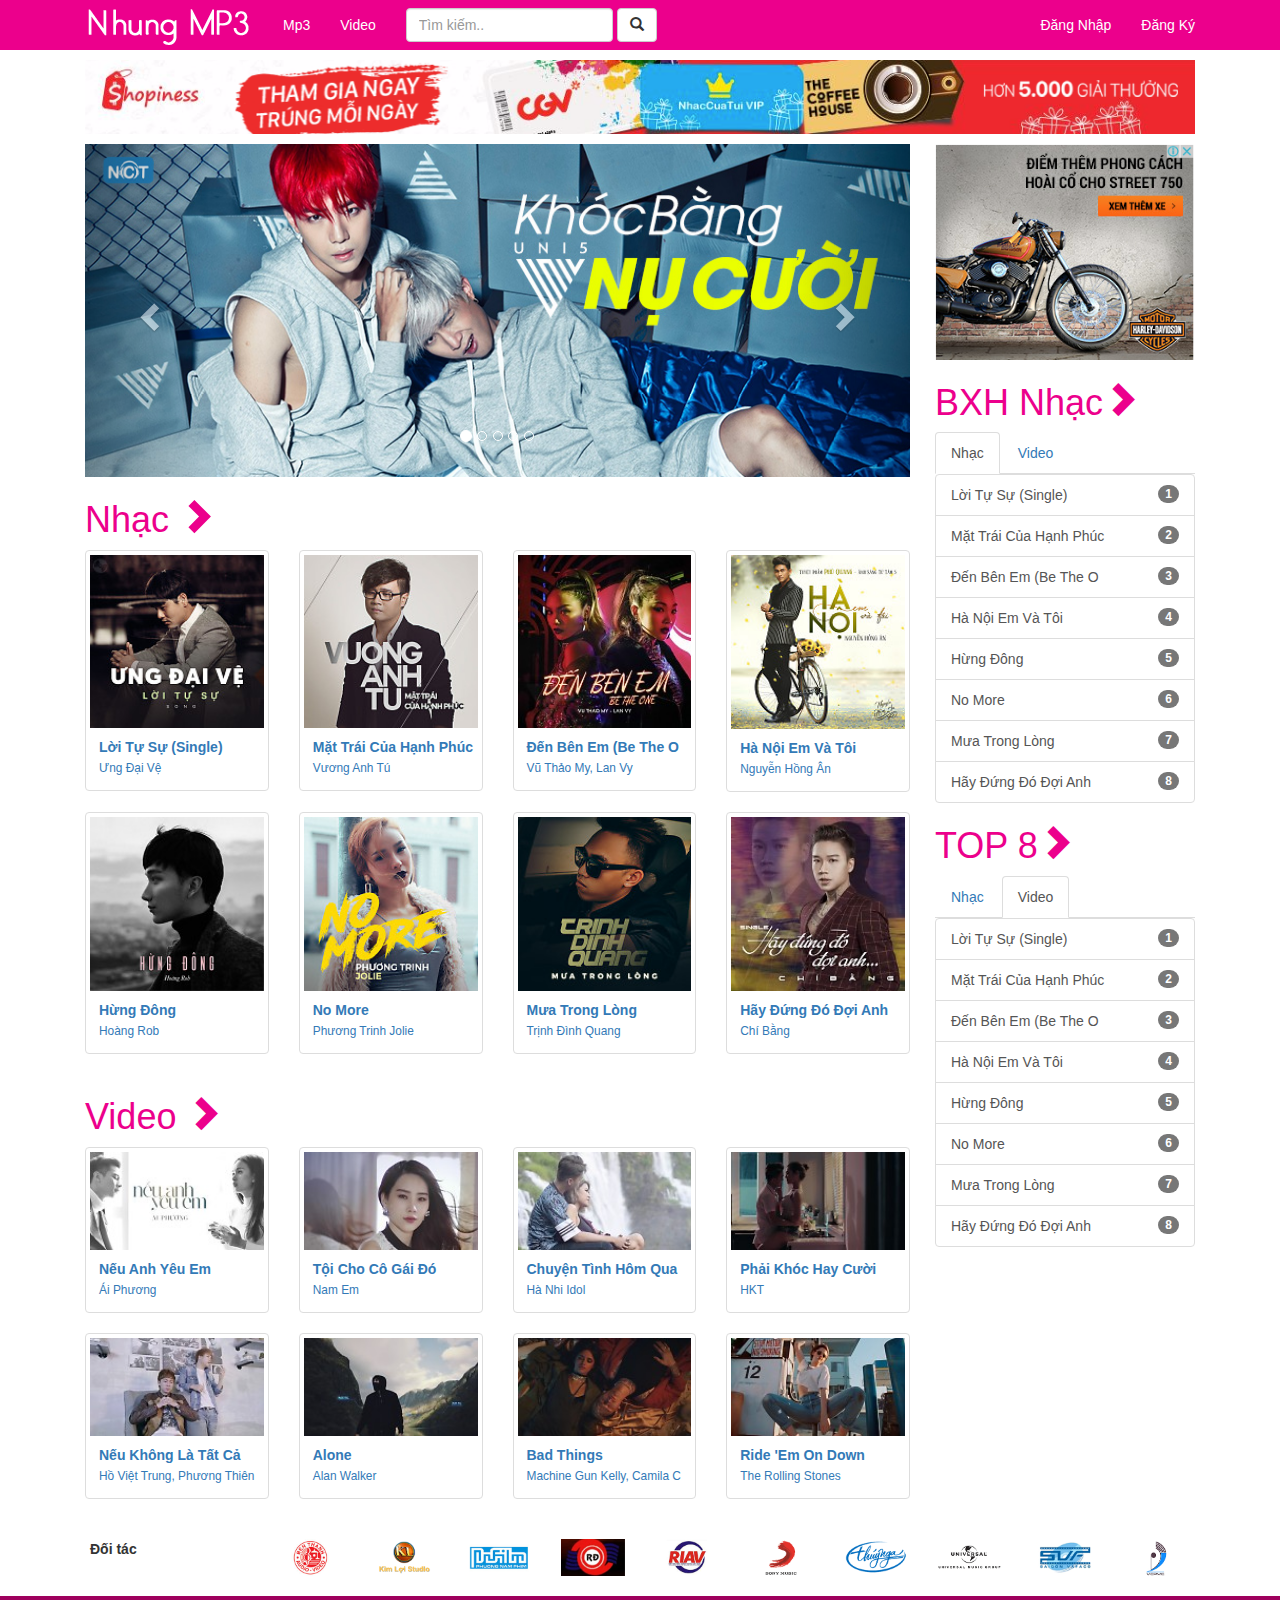
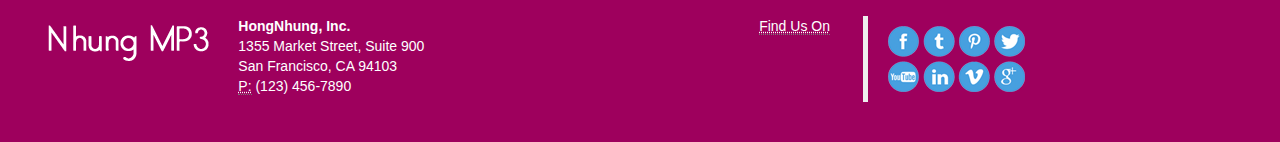
<file: index.html>
<!DOCTYPE HTML>
<html lang="vi">
<head>

<meta charset="utf8"/>

<link rel="stylesheet" type="text/css" href="css/bootstrap.css"/>
<link rel="stylesheet" type="text/css" href="css/style.css"/>
<link rel="icon" href="favicon.ico"/>

<script src="js/jquery-3.1.1.min.js"></script>
<script src="js/bootstrap.min.js"></script>

<title>Nhung mp3</title>

</head>

<body>

	
	<header>
  	<div class="container">
    <!-- Brand and toggle get grouped for better mobile display -->
    <div class="navbar-header">
      <button type="button" class="navbar-toggle collapsed" data-toggle="collapse" data-target="#bs-example-navbar-collapse-1" aria-expanded="false">
        <span class="sr-only">Toggle navigation</span>
        <span class="icon-bar"></span>
        <span class="icon-bar"></span>
        <span class="icon-bar"></span>
      </button>
      <a class="" href="index.html"><img src="img/logo.png" alt="nhung"/></a>
    </div>

    <!-- Collect the nav links, forms, and other content for toggling -->
    <div class="collapse navbar-collapse" id="bs-example-navbar-collapse-1">
      <ul class="nav navbar-nav">
        <li class="active dropdown">
          <a href="#" class="dropdown-toggle" data-toggle="dropdown" role="button" aria-haspopup="true" aria-expanded="false">Mp3</a>
          <ul class="dropdown-menu">
            <li><a href="bxh.html?id=mp3">BXH</a></li>
            <li role="separator" class="divider"></li>
            <li><a href="top.html?id=mp3">Top 10</a></li>
          </ul>
        </li>
        <li class="active dropdown">
          <a href="#" class="dropdown-toggle" data-toggle="dropdown" role="button" aria-haspopup="true" aria-expanded="false">Video</a>
          <ul class="dropdown-menu">
            <li><a href="bxh.html?id=video">BXH</a></li>
            <li role="separator" class="divider"></li>
            <li><a href="top.html?id=video">Top 10</a></li>
          </ul>
        </li>
      </ul>
      
      <form class="navbar-form navbar-left" method="POST">
        <div class="form-group">
        <input type="text" class="form-control" placeholder="Tìm kiếm..">
        <button type="submit" class="btn btn-default"><i class="glyphicon glyphicon-search"></i></button>
    	</div>
    </form>
      
      
      <ul class="nav navbar-nav navbar-right">
        <li class="dropdown">
          <a href="#" class="dropdown-toggle" data-toggle="dropdown" role="button" aria-haspopup="true" aria-expanded="false">Đăng Nhập</a>
          
          <form class="dropdown-menu">
  			<div class="form-group">
    			<div class="col-sm-12">
      				<input type="email" class="form-control" id="inputEmail3" placeholder="Email">
    			</div>
    		</div>
  			<div class="form-group">
   				<div class="col-sm-12">
      				<input type="password" class="form-control" id="inputPassword3" placeholder="Mật khẩu">
    			</div>
			</div>
  			<div class="form-group">
    			<div class="col-sm-12">
      			<div class="checkbox">
      				<label>
          			<input type="checkbox"> Ghi nhớ </label>
   				</div>
    			</div>
  			</div>
  			<div class="form-group">
    			<div class="col-sm-12">
      				<button type="submit" class="btn btn-default">Đăng nhập</button>
    			</div>
  			</div>
		  </form>


        </li>
        <li>
        <a href="reg.html">Đăng Ký</a>
        </li>
      </ul>
    </div><!-- /.navbar-collapse -->
  </div><!-- /.container-fluid -->
</header>


<div class="container">
<div class="col-xs-12 banner-top padding-top-10"><a href="#"><img src="img/banner.png"/></a></div>
<div class="col-xs-9 padding-top-10">

<div id="carousel-example-generic" class="carousel slide" data-ride="carousel">
  <!-- Indicators -->
  <ol class="carousel-indicators">
    <li data-target="#carousel-example-generic" data-slide-to="0" class="active"></li>
    <li data-target="#carousel-example-generic" data-slide-to="1"></li>
    <li data-target="#carousel-example-generic" data-slide-to="2"></li>
    <li data-target="#carousel-example-generic" data-slide-to="3"></li>
    <li data-target="#carousel-example-generic" data-slide-to="4"></li>
  </ol>

  <!-- Wrapper for slides -->
  <div class="carousel-inner" role="listbox">
    <div class="item active">
      <img src="img/slide/1479729789994_org.jpg" alt="">
    </div>
    <div class="item">
      <img src="img/slide/1479744049375_org.jpg" alt="">
    </div>
    <div class="item">
      <img src="img/slide/1479952605404_org.jpg" alt="">
    </div>
    <div class="item">
      <img src="img/slide/1479983461795_org.jpg" alt="">
    </div>
    <div class="item">
      <img src="img/slide/1480906955858_org.jpg" alt="">
    </div>
  </div>

  <!-- Controls -->
  <a class="left carousel-control" href="#carousel-example-generic" role="button" data-slide="prev">
    <span class="glyphicon glyphicon-chevron-left" aria-hidden="true"></span>
    <span class="sr-only">Previous</span>
  </a>
  <a class="right carousel-control" href="#carousel-example-generic" role="button" data-slide="next">
    <span class="glyphicon glyphicon-chevron-right" aria-hidden="true"></span>
    <span class="sr-only">Next</span>
  </a>
</div>


<h1>Nhạc <i class="glyphicon glyphicon-chevron-right"></i></h1>
<div class="row">


	<div class="col-xs-3">
		<div class="thumbnail">
		<span class="icon-play"></span>
			<a href="play.html?bh=Loi Tu Su&casi=Ung Dai Ve&type=mp3"><img src="img/thumb/cc7ed4169790aa2c71d7c194cb0ee12f_1480599063.jpg" alt=""/></a>
		
			<div class="caption">
			<b><a href="play.html?bh=Loi Tu Su&casi=Ung Dai Ve&type=mp3">Lời Tự Sự (Single)</a></b><br/>
			<small><a href="casi.html?id=1">Ưng Đại Vệ</a></small>
			</div>
		</div>
	</div>
	<div class="col-xs-3">
		<div class="thumbnail">
		<span class="icon-play">
		</span>
			<a href="play.html?bh=Mat Trai Cua Hanh Phuc&casi=Vuong Anh Tu&type=mp3"><img src="img/thumb/9f75a334117dd8cf2a263ce063150eca_1480671794.jpg" alt=""/></a>
			<div class="caption">
			<b><a href="play.html?bh=Mat Trai Cua Hanh Phuc&casi=Vuong Anh Tu&type=mp3">Mặt Trái Của Hạnh Phúc</a></b><br/>
			<small><a href="casi.html?id=1">Vương Anh Tú</a></small>
			</div>
		</div>
	</div>
	<div class="col-xs-3">
		<div class="thumbnail">
		<span class="icon-play">
		</span>
			<a href="play.html?bh=Den Ben Em Be The One&casi=Vu Thao My Lan Vy&type=mp3"><img src="img/thumb/4c3bdefc0e66730a6a5ac0b024a4a68e_1480572888.jpg" alt=""/></a>
			<div class="caption">
			<b><a href="play.html?bh=Den Ben Em Be The One&casi=Vu Thao My Lan Vy&type=mp3">Đến Bên Em (Be The O</a></b><br/>
			<small><a href="casi.html?id=1">Vũ Thảo My, Lan Vy</a></small>
			</div>
		</div>
	</div>
	<div class="col-xs-3">
		<div class="thumbnail">
		<span class="icon-play">
		</span>
			<a href="play.html?bh=Ha Noi Ngay Tro Ve&casi=Nguyen Hong An&type=mp3"><img src="img/thumb/fb6ca2c71f8e6c4fb5a0ecce5e52a248_1480644756.jpg" alt=""/></a>
			<div class="caption">
			<b><a href="play.html?bh=Ha Noi Ngay Tro Ve&casi=Nguyen Hong An&type=mp3">Hà Nội Em Và Tôi</a></b><br/>
			<small><a href="casi.html?id=1">Nguyễn Hồng Ân</a></small>
			</div>
		</div>
	</div>
	<div class="col-xs-3">
		<div class="thumbnail">
		<span class="icon-play">
		</span>
			<a href="play.html?bh=Hung Dong&casi=Hoang Rob&type=mp3"><img src="img/thumb/41db2b3fe7eeef38a53c1f8c3acc8f05_1480385503.jpg" alt=""/></a>
			<div class="caption">
			<b><a href="play.html?bh=Hung Dong&casi=Hoang Rob&type=mp3">Hừng Đông</a></b><br/>
			<small><a href="casi.html?id=1">Hoàng Rob</a></small>
			</div>
		</div>
	</div>
	<div class="col-xs-3">
		<div class="thumbnail">
		<span class="icon-play">
		</span>
			<a href="play.html?bh=No More&casi=Phuong Trinh Jolie Daniel Mastro&type=mp3"><img src="img/thumb/d62f4a280822fc3c00b573c19b90a010_1480308055.jpg" alt=""/></a>
			<div class="caption">
			<b><a href="play.html?bh=No More&casi=Phuong Trinh Jolie Daniel Mastro&type=mp3">No More</a></b><br/>
			<small><a href="casi.html?id=1">Phương Trinh Jolie</a></small>
			</div>
		</div>
	</div>
	<div class="col-xs-3">
		<div class="thumbnail">
		<span class="icon-play">
		</span>
			<a href="play.html?bh=Mua Trong Long&casi=Trinh Dinh Quang&type=mp3"><img src="img/thumb/9f75a334117dd8cf2a263ce063150eca_1480564019.jpg" alt=""/></a>
			<div class="caption">
			<b><a href="play.html?bh=Mua Trong Long&casi=Trinh Dinh Quang&type=mp3">Mưa Trong Lòng</a></b><br/>
			<small><a href="casi.html?id=1">Trịnh Đình Quang</a></small>
			</div>
		</div>
	</div>
	<div class="col-xs-3">
		<div class="thumbnail">
		<span class="icon-play">
		</span>
			<a href="play.html?bh=Hay Dung Do Doi Anh&casi=Chi Bang&type=mp3"><img src="img/thumb/307ae0928b0a7705987dc8a5b6a6ac47_1478529553.jpg" alt=""/></a>
			<div class="caption">
			<b><a href="play.html?bh=Hay Dung Do Doi Anh&casi=Chi Bang&type=mp3">Hãy Đứng Đó Đợi Anh</a></b><br/>
			<small><a href="casi.html?id=1">Chí Bằng</a></small>
			</div>
		</div>
	</div>
</div>
<h1>Video <i class="glyphicon glyphicon-chevron-right"></i></h1>
<div class="row">
	<div class="col-xs-3">
		<div class="thumbnail">
		<span class="icon-play">
		</span>
			<a href="play.html?bh=Neu Anh Yeu Em&casi=Ai Phuong&type=mp4"><img src="img/thumb/video/242b228d19587bc881784b97f935e741_1480672809.jpg" alt=""/></a>
			<div class="caption">
			<b><a href="play.html?bh=Neu Anh Yeu Em&casi=Ai Phuong&type=mp4">Nếu Anh Yêu Em</a></b><br/>
			<small><a href="casi.html?id=1">Ái Phương</a></small>
			</div>
		</div>
	</div>
	<div class="col-xs-3">
		<div class="thumbnail">
		<span class="icon-play">
		</span>
			<a href="play.html?bh=Toi Cho Co Gai Do&casi=Nam Em&type=mp4"><img src="img/thumb/video/4732e64bf77c3155cb6cec910986556e_1480645248.jpg" alt=""/></a>
			<div class="caption">
			<b><a href="play.html?bh=Toi Cho Co Gai Do&casi=Nam Em&type=mp4">Tội Cho Cô Gái Đó</a></b><br/>
			<small><a href="casi.html?id=1">Nam Em</a></small>
			</div>
		</div>
	</div>
	<div class="col-xs-3">
		<div class="thumbnail">
		<span class="icon-play">
		</span>
			<a href="play.html?bh=Chuyen Tinh Hom Qua&casi=Ha Nhi Idol&type=mp4"><img src="img/thumb/video/e2c34dbca13c4a827b80bc40386d0159_1480490187.jpg" alt=""/></a>
			<div class="caption">
			<b><a href="play.html?bh=Chuyen Tinh Hom Qua&casi=Ha Nhi Idol&type=mp4">Chuyện Tình Hôm Qua</a></b><br/>
			<small><a href="casi.html?id=1">Hà Nhi Idol</a></small>
			</div>
		</div>
	</div>
	<div class="col-xs-3">
		<div class="thumbnail">
		<span class="icon-play">
		</span>
			<a href="play.html?bh=Phai Khoc Hay Cuoi&casi=HKT&type=mp4"><img src="img/thumb/video/b74e511185121821aece6c721ecaa0ad_1480503018.jpg" alt=""/></a>
			<div class="caption">
			<b><a href="play.html?bh=Phai Khoc Hay Cuoi&casi=HKT&type=mp4">Phải Khóc Hay Cười</a></b><br/>
			<small><a href="casi.html?id=1">HKT</a></small>
			</div>
		</div>
	</div>
	<div class="col-xs-3">
		<div class="thumbnail">
		<span class="icon-play">
		</span>
			<a href="play.html?bh=Neu Khong La Tat Ca&casi=Ho Viet Trung Phuong Thien Hoang&type=mp4"><img src="img/thumb/video/0a44e466e187aa3b7f0f8285ef485b5e_1480929838.jpg" alt=""/></a>
			<div class="caption">
			<b><a href="play.html?bh=Neu Khong La Tat Ca&casi=Ho Viet Trung Phuong Thien Hoang&type=mp4">Nếu Không Là Tất Cả</a></b><br/>
			<small><a href="casi.html?id=1">Hồ Việt Trung, Phương Thiên</a></small>
			</div>
		</div>
	</div>
	<div class="col-xs-3">
		<div class="thumbnail">
		<span class="icon-play">
		</span>
			<a href="play.html?bh=Alone&casi=Alan Walker&type=mp4"><img src="img/thumb/video/e5594bbf9530488c0ae2e2eb7a599bc6_1480666762.jpg" alt=""/></a>
			<div class="caption">
			<b><a href="play.html?bh=Alone&casi=Alan Walker&type=mp4">Alone</a></b><br/>
			<small><a href="casi.html?id=1">Alan Walker</a></small>
			</div>
		</div>
	</div>
	<div class="col-xs-3">
		<div class="thumbnail">
		<span class="icon-play">
		</span>
			<a href="play.html?bh=Bad Things&casi=Machine Gun Kelly Camila Cabello&type=mp4"><img src="img/thumb/video/5a1fb21eb82f7ea1f8db8063deb7fb5d_1480907681.jpg" alt=""/></a>
			<div class="caption">
			<b><a href="play.html?bh=Bad Things&casi=Machine Gun Kelly Camila Cabello&type=mp4">Bad Things</a></b><br/>
			<small><a href="casi.html?id=1">Machine Gun Kelly, Camila C</a></small>
			</div>
		</div>
	</div>
	<div class="col-xs-3">
		<div class="thumbnail">
		<span class="icon-play">
		</span>
			<a href="play.html?bh=Ride Em On Down&casi=The Rolling Stones&type=mp4"><img src="img/thumb/video/95e1863046ecfd8dc823599072d14440_1480844968.jpg" alt=""/></a>
			<div class="caption">
			<b><a href="play.html?bh=Ride Em On Down&casi=The Rolling Stones&type=mp4">Ride 'Em On Down</a></b><br/>
			<small><a href="casi.html?id=1">The Rolling Stones</a></small>
			</div>
		</div>
	</div>
</div>




</div>

<div class="col-xs-3 banner-square padding-top-10 padding-left-10">
<img src="img/banner-square.png"/>
<h1>BXH Nhạc<i class="glyphicon glyphicon-chevron-right"></i></h1>

 <ul class="nav nav-tabs">
    <li class="active"><a data-toggle="tab" href="#nhac">Nhạc</a></li>
    <li><a data-toggle="tab" href="#video">Video</a></li>
  </ul>

  <div class="tab-content">
<div id="nhac" class="tab-pane fade in active">
<div class="list-group">
  <a href="play.html?bh=Loi Tu Su&casi=Ung Dai Ve&type=mp3" class="list-group-item"><span class="badge">1</span>Lời Tự Sự (Single)</a>
  <a href="play.html?bh=Mat Trai Cua Hanh Phuc&casi=Vuong Anh Tu&type=mp3" class="list-group-item"><span class="badge">2</span>Mặt Trái Của Hạnh Phúc</a>
  <a href="play.html?bh=Den Ben Em Be The One&casi=Vu Thao My Lan Vy&type=mp3" class="list-group-item"><span class="badge">3</span>Đến Bên Em (Be The O</a>
  <a href="play.html?bh=Ha Noi Ngay Tro Ve&casi=Nguyen Hong An&type=mp3" class="list-group-item"><span class="badge">4</span>Hà Nội Em Và Tôi</a>
  <a href="play.html?bh=Hung Dong&casi=Hoang Rob&type=mp3" class="list-group-item"><span class="badge">5</span>Hừng Đông</a>
  <a href="play.html?bh=No More&casi=Phuong Trinh Jolie Daniel Mastro&type=mp3" class="list-group-item"><span class="badge">6</span>No More</a>
  <a href="play.html?bh=Mua Trong Long&casi=Trinh Dinh Quang&type=mp3" class="list-group-item"><span class="badge">7</span>Mưa Trong Lòng</a>
  <a href="play.html?bh=Hay Dung Do Doi Anh&casi=Chi Bang&type=mp3" class="list-group-item"><span class="badge">8</span>Hãy Đứng Đó Đợi Anh</a>
</div>
</div>
<div id="video" class="tab-pane fade">
<div class="list-group">
  <a href="play.html?bh=Neu Anh Yeu Em&casi=Ai Phuong&type=mp4" class="list-group-item"><span class="badge">1</span>Nếu Anh Yêu Em</a>
  <a href="play.html?bh=Toi Cho Co Gai Do&casi=Nam Em&type=mp4" class="list-group-item"><span class="badge">2</span>Tội Cho Cô Gái Đó</a>
  <a href="play.html?bh=Chuyen Tinh Hom Qua&casi=Ha Nhi Idol&type=mp4" class="list-group-item"><span class="badge">3</span>Chuyện Tình Hôm Qua</a>
  <a href="play.html?bh=Phai Khoc Hay Cuoi&casi=HKT&type=mp4" class="list-group-item"><span class="badge">4</span>Phải Khóc Hay Cười</a>
  <a href="play.html?bh=Neu Khong La Tat Ca&casi=Ho Viet Trung Phuong Thien Hoang&type=mp4" class="list-group-item"><span class="badge">5</span>Nếu Không Là Tất Cả</a>
  <a href="play.html?bh=Alone&casi=Alan Walker&type=mp4" class="list-group-item"><span class="badge">6</span>Alone</a>
  <a href="play.html?bh=Bad Things&casi=Machine Gun Kelly Camila Cabello&type=mp4" class="list-group-item"><span class="badge">7</span>Bad Things</a>
  <a href="play.html?bh=Ride Em On Down&casi=The Rolling Stones&type=mp4" class="list-group-item"><span class="badge">8</span>Ride 'Em On Down</a>
</div>
</div>
</div>
<!-- end bxh -->

<h1>TOP 8<i class="glyphicon glyphicon-chevron-right"></i></h1>

 <ul class="nav nav-tabs">
    <li><a data-toggle="tab" href="#topnhac">Nhạc</a></li>
    <li class="active"><a data-toggle="tab" href="#topvideo">Video</a></li>
  </ul>

  <div class="tab-content">
<div id="topnhac" class="tab-pane fade in active">
<div class="list-group">
  <a href="play.html?bh=Loi Tu Su&casi=Ung Dai Ve&type=mp3" class="list-group-item"><span class="badge">1</span>Lời Tự Sự (Single)</a>
  <a href="play.html?bh=Mat Trai Cua Hanh Phuc&casi=Vuong Anh Tu&type=mp3" class="list-group-item"><span class="badge">2</span>Mặt Trái Của Hạnh Phúc</a>
  <a href="play.html?bh=Den Ben Em Be The One&casi=Vu Thao My Lan Vy&type=mp3" class="list-group-item"><span class="badge">3</span>Đến Bên Em (Be The O</a>
  <a href="play.html?bh=Ha Noi Ngay Tro Ve&casi=Nguyen Hong An&type=mp3" class="list-group-item"><span class="badge">4</span>Hà Nội Em Và Tôi</a>
  <a href="play.html?bh=Hung Dong&casi=Hoang Rob&type=mp3" class="list-group-item"><span class="badge">5</span>Hừng Đông</a>
  <a href="play.html?bh=No More&casi=Phuong Trinh Jolie Daniel Mastro&type=mp3" class="list-group-item"><span class="badge">6</span>No More</a>
  <a href="play.html?bh=Mua Trong Long&casi=Trinh Dinh Quang&type=mp3" class="list-group-item"><span class="badge">7</span>Mưa Trong Lòng</a>
  <a href="play.html?bh=Hay Dung Do Doi Anh&casi=Chi Bang&type=mp3" class="list-group-item"><span class="badge">8</span>Hãy Đứng Đó Đợi Anh</a>
</div>
</div>
<div id="topvideo" class="tab-pane fade">
<div class="list-group">
  <a href="play.html?bh=Neu Anh Yeu Em&casi=Ai Phuong&type=mp4" class="list-group-item"><span class="badge">1</span>Nếu Anh Yêu Em</a>
  <a href="play.html?bh=Toi Cho Co Gai Do&casi=Nam Em&type=mp4" class="list-group-item"><span class="badge">2</span>Tội Cho Cô Gái Đó</a>
  <a href="play.html?bh=Chuyen Tinh Hom Qua&casi=Ha Nhi Idol&type=mp4" class="list-group-item"><span class="badge">3</span>Chuyện Tình Hôm Qua</a>
  <a href="play.html?bh=Phai Khoc Hay Cuoi&casi=HKT&type=mp4" class="list-group-item"><span class="badge">4</span>Phải Khóc Hay Cười</a>
  <a href="play.html?bh=Neu Khong La Tat Ca&casi=Ho Viet Trung Phuong Thien Hoang&type=mp4" class="list-group-item"><span class="badge">5</span>Nếu Không Là Tất Cả</a>
  <a href="play.html?bh=Alone&casi=Alan Walker&type=mp4" class="list-group-item"><span class="badge">6</span>Alone</a>
  <a href="play.html?bh=Bad Things&casi=Machine Gun Kelly Camila Cabello&type=mp4" class="list-group-item"><span class="badge">7</span>Bad Things</a>
  <a href="play.html?bh=Ride Em On Down&casi=The Rolling Stones&type=mp4" class="list-group-item"><span class="badge">8</span>Ride 'Em On Down</a>
</div>
</div>
</div>
<!-- end top 8 -->

</div>
</div>	

<div class="container doitac">
<div class="col-xs-2"><B>Đối tác</B></div>
<div class="col-xs-1"><img src="img/doitac/ben-thanh.jpg"/></div>
<div class="col-xs-1"><img src="img/doitac/kim-loi.png"/></div>
<div class="col-xs-1"><img src="img/doitac/phuong-nam.jpg"/></div>
<div class="col-xs-1"><img src="img/doitac/rang-dong.jpg"/></div>
<div class="col-xs-1"><img src="img/doitac/riav.jpg"/></div>
<div class="col-xs-1"><img src="img/doitac/sony.png"/></div>
<div class="col-xs-1"><img src="img/doitac/thuy-nga.png"/></div>
<div class="col-xs-1"><img src="img/doitac/universal.jpeg"/></div>
<div class="col-xs-1"><img src="img/doitac/vafaco.jpg"/></div>
<div class="col-xs-1"><img src="img/doitac/vcpmc.jpg"/></div>
</div>

	<footer class="container-fluid">
	<div class="col-xs-2 navbar-logo"><a href="index.html"><img src="img/logo.png"/></a></div>
	<div class="col-xs-5">
	<address>
  <strong>HongNhung, Inc.</strong><br>
  1355 Market Street, Suite 900<br>
  San Francisco, CA 94103<br>
  <abbr title="Phone">P:</abbr> (123) 456-7890
</address>
	</div>
	<div class="col-xs-1"><abbr title="Find">Find Us On</abbr></div>
	<div class="col-xs-3"><blockquote><img src="img/social.png"/></blockquote></div>
	</footer>
</body>
</html>
</file>
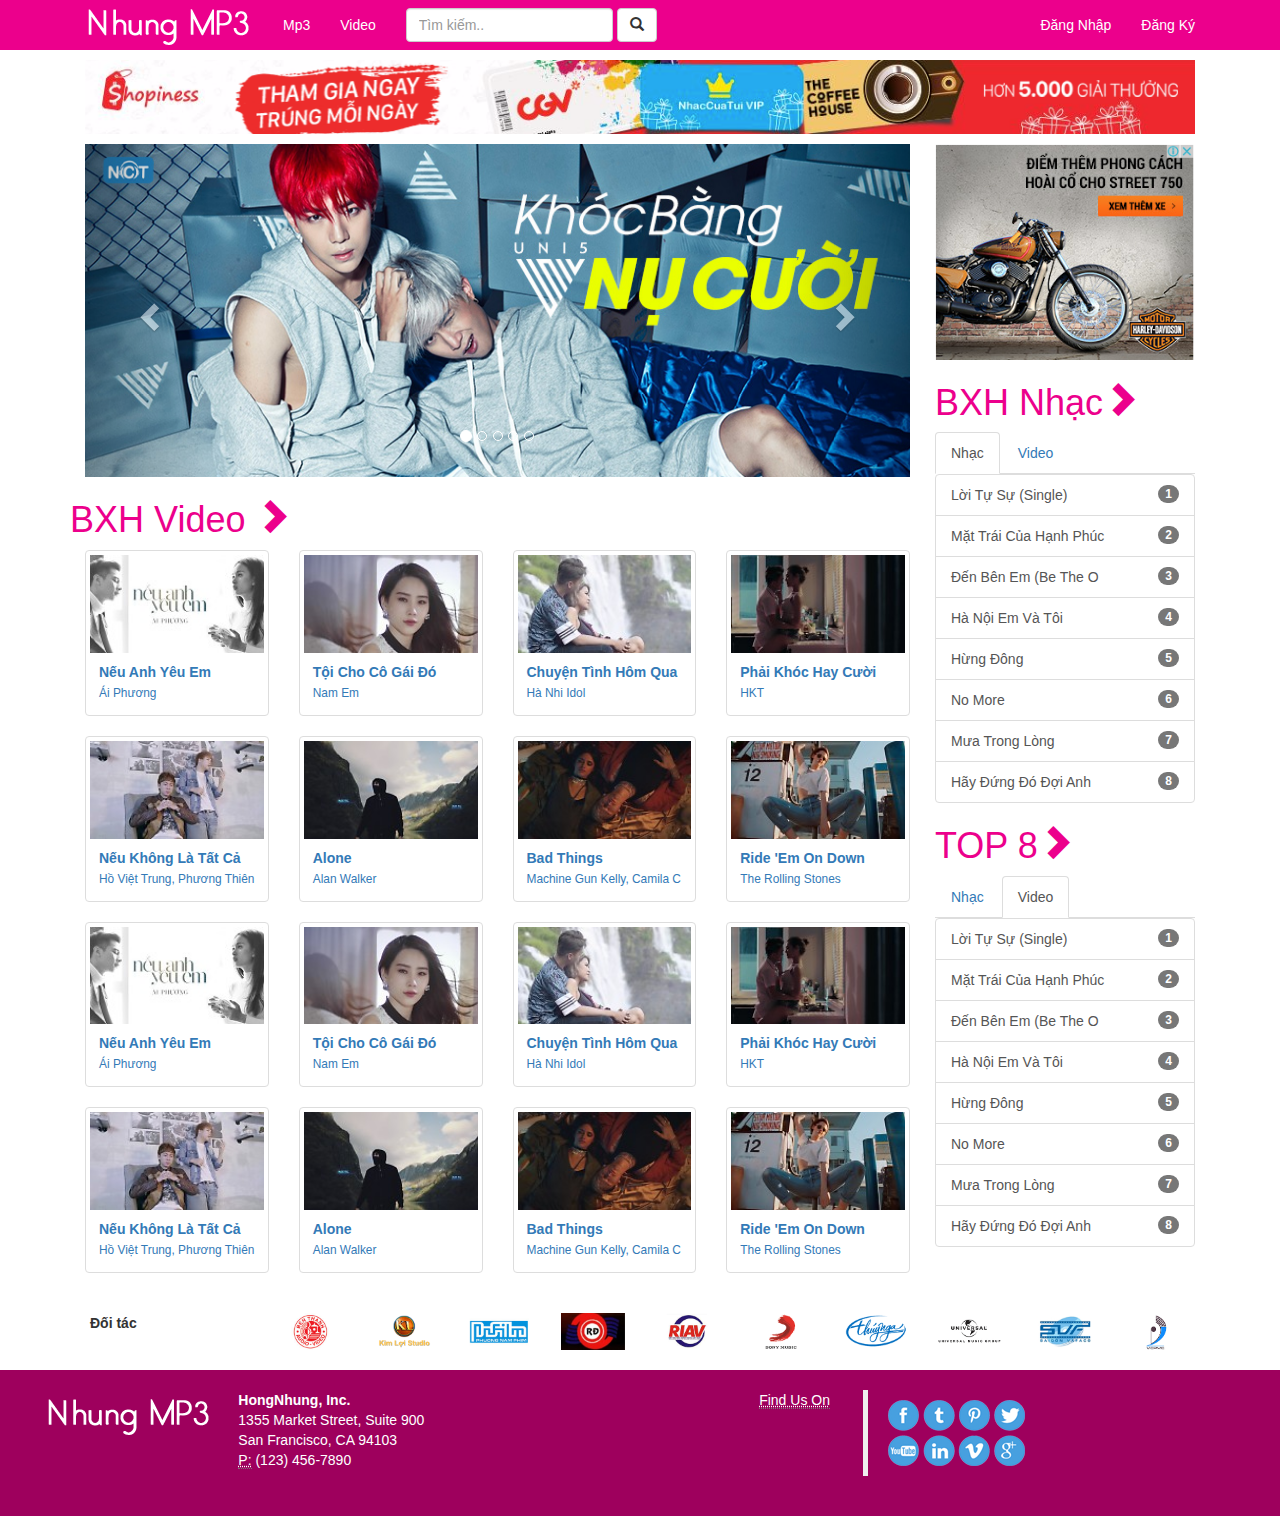
<file: bxh.html>
<!DOCTYPE HTML>
<html lang="vi">
<head>

<meta charset="utf8"/>

<link rel="stylesheet" type="text/css" href="css/bootstrap.css"/>
<link rel="stylesheet" type="text/css" href="css/style.css"/>
<link rel="icon" href="favicon.ico"/>

<script src="js/jquery-3.1.1.min.js"></script>
<script src="js/bootstrap.min.js"></script>
<script>
	$.urlParam = function(name){
    var results = new RegExp('[\?&]' + name + '=([^&#]*)').exec(window.location.href);
    if (results==null){
       return null;
    }
    else{
       return results[1] || 0;
    }
}

var getid = $.urlParam('id');

</script>

<title>Nhung mp3 - BXH</title>

</head>

<body>

	
	<header>
  	<div class="container">
    <!-- Brand and toggle get grouped for better mobile display -->
    <div class="navbar-header">
      <button type="button" class="navbar-toggle collapsed" data-toggle="collapse" data-target="#bs-example-navbar-collapse-1" aria-expanded="false">
        <span class="sr-only">Toggle navigation</span>
        <span class="icon-bar"></span>
        <span class="icon-bar"></span>
        <span class="icon-bar"></span>
      </button>
      <a class="" href="index.html"><img src="img/logo.png" alt="nhung"/></a>
    </div>

    <!-- Collect the nav links, forms, and other content for toggling -->
    <div class="collapse navbar-collapse" id="bs-example-navbar-collapse-1">
      <ul class="nav navbar-nav">
        <li class="active dropdown">
          <a href="#" class="dropdown-toggle" data-toggle="dropdown" role="button" aria-haspopup="true" aria-expanded="false">Mp3</a>
          <ul class="dropdown-menu">
            <li><a href="bxh.html?id=mp3">BXH</a></li>
            <li role="separator" class="divider"></li>
            <li><a href="top.html?id=mp3">Top 10</a></li>
          </ul>
        </li>
        <li class="active dropdown">
          <a href="#" class="dropdown-toggle" data-toggle="dropdown" role="button" aria-haspopup="true" aria-expanded="false">Video</a>
          <ul class="dropdown-menu">
            <li><a href="bxh.html?id=video">BXH</a></li>
            <li role="separator" class="divider"></li>
            <li><a href="top.html?id=video">Top 10</a></li>
          </ul>
        </li>
      </ul>
      
      <form class="navbar-form navbar-left" method="POST">
        <div class="form-group">
        <input type="text" class="form-control" placeholder="Tìm kiếm..">
        <button type="submit" class="btn btn-default"><i class="glyphicon glyphicon-search"></i></button>
    	</div>
    </form>
      
      
      <ul class="nav navbar-nav navbar-right">
        <li class="dropdown">
          <a href="#" class="dropdown-toggle" data-toggle="dropdown" role="button" aria-haspopup="true" aria-expanded="false">Đăng Nhập</a>
          
          <form class="dropdown-menu">
  			<div class="form-group">
    			<div class="col-sm-12">
      				<input type="email" class="form-control" id="inputEmail3" placeholder="Email">
    			</div>
    		</div>
  			<div class="form-group">
   				<div class="col-sm-12">
      				<input type="password" class="form-control" id="inputPassword3" placeholder="Mật khẩu">
    			</div>
			</div>
  			<div class="form-group">
    			<div class="col-sm-12">
      			<div class="checkbox">
      				<label>
          			<input type="checkbox"> Ghi nhớ </label>
   				</div>
    			</div>
  			</div>
  			<div class="form-group">
    			<div class="col-sm-12">
      				<button type="submit" class="btn btn-default">Đăng nhập</button>
    			</div>
  			</div>
		  </form>


        </li>
        <li>
        <a href="reg.html">Đăng Ký</a>
        </li>
      </ul>
    </div><!-- /.navbar-collapse -->
  </div><!-- /.container-fluid -->
</header>


<div class="container">
<div class="col-xs-12 banner-top padding-top-10"><a href="#"><img src="img/banner.png"/></a></div>
<div class="col-xs-9 padding-top-10">

<div id="carousel-example-generic" class="carousel slide" data-ride="carousel">
  <!-- Indicators -->
  <ol class="carousel-indicators">
    <li data-target="#carousel-example-generic" data-slide-to="0" class="active"></li>
    <li data-target="#carousel-example-generic" data-slide-to="1"></li>
    <li data-target="#carousel-example-generic" data-slide-to="2"></li>
    <li data-target="#carousel-example-generic" data-slide-to="3"></li>
    <li data-target="#carousel-example-generic" data-slide-to="4"></li>
  </ol>

  <!-- Wrapper for slides -->
  <div class="carousel-inner" role="listbox">
    <div class="item active">
      <img src="img/slide/1479729789994_org.jpg" alt="">
    </div>
    <div class="item">
      <img src="img/slide/1479744049375_org.jpg" alt="">
    </div>
    <div class="item">
      <img src="img/slide/1479952605404_org.jpg" alt="">
    </div>
    <div class="item">
      <img src="img/slide/1479983461795_org.jpg" alt="">
    </div>
    <div class="item">
      <img src="img/slide/1480906955858_org.jpg" alt="">
    </div>
  </div>

  <!-- Controls -->
  <a class="left carousel-control" href="#carousel-example-generic" role="button" data-slide="prev">
    <span class="glyphicon glyphicon-chevron-left" aria-hidden="true"></span>
    <span class="sr-only">Previous</span>
  </a>
  <a class="right carousel-control" href="#carousel-example-generic" role="button" data-slide="next">
    <span class="glyphicon glyphicon-chevron-right" aria-hidden="true"></span>
    <span class="sr-only">Next</span>
  </a>
</div>


<div class="nhac row">
<h1>BXH Âm Nhạc <i class="glyphicon glyphicon-chevron-right"></i></h1>


	<div class="col-xs-3">
		<div class="thumbnail">
		<span class="icon-play"></span>
			<a href="play.html?bh=Loi Tu Su&casi=Ung Dai Ve&type=mp3"><img src="img/thumb/cc7ed4169790aa2c71d7c194cb0ee12f_1480599063.jpg" alt=""/></a>
		
			<div class="caption">
			<b><a href="play.html?bh=Loi Tu Su&casi=Ung Dai Ve&type=mp3">Lời Tự Sự (Single)</a></b><br/>
			<small><a href="casi.html?id=1">Ưng Đại Vệ</a></small>
			</div>
		</div>
	</div>
	<div class="col-xs-3">
		<div class="thumbnail">
		<span class="icon-play">
		</span>
			<a href="play.html?bh=Mat Trai Cua Hanh Phuc&casi=Vuong Anh Tu&type=mp3"><img src="img/thumb/9f75a334117dd8cf2a263ce063150eca_1480671794.jpg" alt=""/></a>
			<div class="caption">
			<b><a href="play.html?bh=Mat Trai Cua Hanh Phuc&casi=Vuong Anh Tu&type=mp3">Mặt Trái Của Hạnh Phúc</a></b><br/>
			<small><a href="casi.html?id=1">Vương Anh Tú</a></small>
			</div>
		</div>
	</div>
	<div class="col-xs-3">
		<div class="thumbnail">
		<span class="icon-play">
		</span>
			<a href="play.html?bh=Den Ben Em Be The One&casi=Vu Thao My Lan Vy&type=mp3"><img src="img/thumb/4c3bdefc0e66730a6a5ac0b024a4a68e_1480572888.jpg" alt=""/></a>
			<div class="caption">
			<b><a href="play.html?bh=Den Ben Em Be The One&casi=Vu Thao My Lan Vy&type=mp3">Đến Bên Em (Be The O</a></b><br/>
			<small><a href="casi.html?id=1">Vũ Thảo My, Lan Vy</a></small>
			</div>
		</div>
	</div>
	<div class="col-xs-3">
		<div class="thumbnail">
		<span class="icon-play">
		</span>
			<a href="play.html?bh=Ha Noi Ngay Tro Ve&casi=Nguyen Hong An&type=mp3"><img src="img/thumb/fb6ca2c71f8e6c4fb5a0ecce5e52a248_1480644756.jpg" alt=""/></a>
			<div class="caption">
			<b><a href="play.html?bh=Ha Noi Ngay Tro Ve&casi=Nguyen Hong An&type=mp3">Hà Nội Em Và Tôi</a></b><br/>
			<small><a href="casi.html?id=1">Nguyễn Hồng Ân</a></small>
			</div>
		</div>
	</div>
	<div class="col-xs-3">
		<div class="thumbnail">
		<span class="icon-play">
		</span>
			<a href="play.html?bh=Hung Dong&casi=Hoang Rob&type=mp3"><img src="img/thumb/41db2b3fe7eeef38a53c1f8c3acc8f05_1480385503.jpg" alt=""/></a>
			<div class="caption">
			<b><a href="play.html?bh=Hung Dong&casi=Hoang Rob&type=mp3">Hừng Đông</a></b><br/>
			<small><a href="casi.html?id=1">Hoàng Rob</a></small>
			</div>
		</div>
	</div>
	<div class="col-xs-3">
		<div class="thumbnail">
		<span class="icon-play">
		</span>
			<a href="play.html?bh=No More&casi=Phuong Trinh Jolie Daniel Mastro&type=mp3"><img src="img/thumb/d62f4a280822fc3c00b573c19b90a010_1480308055.jpg" alt=""/></a>
			<div class="caption">
			<b><a href="play.html?bh=No More&casi=Phuong Trinh Jolie Daniel Mastro&type=mp3">No More</a></b><br/>
			<small><a href="casi.html?id=1">Phương Trinh Jolie</a></small>
			</div>
		</div>
	</div>
	<div class="col-xs-3">
		<div class="thumbnail">
		<span class="icon-play">
		</span>
			<a href="play.html?bh=Mua Trong Long&casi=Trinh Dinh Quang&type=mp3"><img src="img/thumb/9f75a334117dd8cf2a263ce063150eca_1480564019.jpg" alt=""/></a>
			<div class="caption">
			<b><a href="play.html?bh=Mua Trong Long&casi=Trinh Dinh Quang&type=mp3">Mưa Trong Lòng</a></b><br/>
			<small><a href="casi.html?id=1">Trịnh Đình Quang</a></small>
			</div>
		</div>
	</div>
	<div class="col-xs-3">
		<div class="thumbnail">
		<span class="icon-play">
		</span>
			<a href="play.html?bh=Hay Dung Do Doi Anh&casi=Chi Bang&type=mp3"><img src="img/thumb/307ae0928b0a7705987dc8a5b6a6ac47_1478529553.jpg" alt=""/></a>
			<div class="caption">
			<b><a href="play.html?bh=Hay Dung Do Doi Anh&casi=Chi Bang&type=mp3">Hãy Đứng Đó Đợi Anh</a></b><br/>
			<small><a href="casi.html?id=1">Chí Bằng</a></small>
			</div>
		</div>
	</div>
</div>
<div class="nhac row">


	<div class="col-xs-3">
		<div class="thumbnail">
		<span class="icon-play"></span>
			<a href="play.html?bh=Loi Tu Su&casi=Ung Dai Ve&type=mp3"><img src="img/thumb/cc7ed4169790aa2c71d7c194cb0ee12f_1480599063.jpg" alt=""/></a>
		
			<div class="caption">
			<b><a href="play.html?bh=Loi Tu Su&casi=Ung Dai Ve&type=mp3">Lời Tự Sự (Single)</a></b><br/>
			<small><a href="casi.html?id=1">Ưng Đại Vệ</a></small>
			</div>
		</div>
	</div>
	<div class="col-xs-3">
		<div class="thumbnail">
		<span class="icon-play">
		</span>
			<a href="play.html?bh=Mat Trai Cua Hanh Phuc&casi=Vuong Anh Tu&type=mp3"><img src="img/thumb/9f75a334117dd8cf2a263ce063150eca_1480671794.jpg" alt=""/></a>
			<div class="caption">
			<b><a href="play.html?bh=Mat Trai Cua Hanh Phuc&casi=Vuong Anh Tu&type=mp3">Mặt Trái Của Hạnh Phúc</a></b><br/>
			<small><a href="casi.html?id=1">Vương Anh Tú</a></small>
			</div>
		</div>
	</div>
	<div class="col-xs-3">
		<div class="thumbnail">
		<span class="icon-play">
		</span>
			<a href="play.html?bh=Den Ben Em Be The One&casi=Vu Thao My Lan Vy&type=mp3"><img src="img/thumb/4c3bdefc0e66730a6a5ac0b024a4a68e_1480572888.jpg" alt=""/></a>
			<div class="caption">
			<b><a href="play.html?bh=Den Ben Em Be The One&casi=Vu Thao My Lan Vy&type=mp3">Đến Bên Em (Be The O</a></b><br/>
			<small><a href="casi.html?id=1">Vũ Thảo My, Lan Vy</a></small>
			</div>
		</div>
	</div>
	<div class="col-xs-3">
		<div class="thumbnail">
		<span class="icon-play">
		</span>
			<a href="play.html?bh=Ha Noi Ngay Tro Ve&casi=Nguyen Hong An&type=mp3"><img src="img/thumb/fb6ca2c71f8e6c4fb5a0ecce5e52a248_1480644756.jpg" alt=""/></a>
			<div class="caption">
			<b><a href="play.html?bh=Ha Noi Ngay Tro Ve&casi=Nguyen Hong An&type=mp3">Hà Nội Em Và Tôi</a></b><br/>
			<small><a href="casi.html?id=1">Nguyễn Hồng Ân</a></small>
			</div>
		</div>
	</div>
	<div class="col-xs-3">
		<div class="thumbnail">
		<span class="icon-play">
		</span>
			<a href="play.html?bh=Hung Dong&casi=Hoang Rob&type=mp3"><img src="img/thumb/41db2b3fe7eeef38a53c1f8c3acc8f05_1480385503.jpg" alt=""/></a>
			<div class="caption">
			<b><a href="play.html?bh=Hung Dong&casi=Hoang Rob&type=mp3">Hừng Đông</a></b><br/>
			<small><a href="casi.html?id=1">Hoàng Rob</a></small>
			</div>
		</div>
	</div>
	<div class="col-xs-3">
		<div class="thumbnail">
		<span class="icon-play">
		</span>
			<a href="play.html?bh=No More&casi=Phuong Trinh Jolie Daniel Mastro&type=mp3"><img src="img/thumb/d62f4a280822fc3c00b573c19b90a010_1480308055.jpg" alt=""/></a>
			<div class="caption">
			<b><a href="play.html?bh=No More&casi=Phuong Trinh Jolie Daniel Mastro&type=mp3">No More</a></b><br/>
			<small><a href="casi.html?id=1">Phương Trinh Jolie</a></small>
			</div>
		</div>
	</div>
	<div class="col-xs-3">
		<div class="thumbnail">
		<span class="icon-play">
		</span>
			<a href="play.html?bh=Mua Trong Long&casi=Trinh Dinh Quang&type=mp3"><img src="img/thumb/9f75a334117dd8cf2a263ce063150eca_1480564019.jpg" alt=""/></a>
			<div class="caption">
			<b><a href="play.html?bh=Mua Trong Long&casi=Trinh Dinh Quang&type=mp3">Mưa Trong Lòng</a></b><br/>
			<small><a href="casi.html?id=1">Trịnh Đình Quang</a></small>
			</div>
		</div>
	</div>
	<div class="col-xs-3">
		<div class="thumbnail">
		<span class="icon-play">
		</span>
			<a href="play.html?bh=Hay Dung Do Doi Anh&casi=Chi Bang&type=mp3"><img src="img/thumb/307ae0928b0a7705987dc8a5b6a6ac47_1478529553.jpg" alt=""/></a>
			<div class="caption">
			<b><a href="play.html?bh=Hay Dung Do Doi Anh&casi=Chi Bang&type=mp3">Hãy Đứng Đó Đợi Anh</a></b><br/>
			<small><a href="casi.html?id=1">Chí Bằng</a></small>
			</div>
		</div>
	</div>
</div>

<div class="video row">
<h1>BXH Video <i class="glyphicon glyphicon-chevron-right"></i></h1>

	<div class="col-xs-3">
		<div class="thumbnail">
		<span class="icon-play">
		</span>
			<a href="play.html?bh=Neu Anh Yeu Em&casi=Ai Phuong&type=mp4"><img src="img/thumb/video/242b228d19587bc881784b97f935e741_1480672809.jpg" alt=""/></a>
			<div class="caption">
			<b><a href="play.html?bh=Neu Anh Yeu Em&casi=Ai Phuong&type=mp4">Nếu Anh Yêu Em</a></b><br/>
			<small><a href="casi.html?id=1">Ái Phương</a></small>
			</div>
		</div>
	</div>
	<div class="col-xs-3">
		<div class="thumbnail">
		<span class="icon-play">
		</span>
			<a href="play.html?bh=Toi Cho Co Gai Do&casi=Nam Em&type=mp4"><img src="img/thumb/video/4732e64bf77c3155cb6cec910986556e_1480645248.jpg" alt=""/></a>
			<div class="caption">
			<b><a href="play.html?bh=Toi Cho Co Gai Do&casi=Nam Em&type=mp4">Tội Cho Cô Gái Đó</a></b><br/>
			<small><a href="casi.html?id=1">Nam Em</a></small>
			</div>
		</div>
	</div>
	<div class="col-xs-3">
		<div class="thumbnail">
		<span class="icon-play">
		</span>
			<a href="play.html?bh=Chuyen Tinh Hom Qua&casi=Ha Nhi Idol&type=mp4"><img src="img/thumb/video/e2c34dbca13c4a827b80bc40386d0159_1480490187.jpg" alt=""/></a>
			<div class="caption">
			<b><a href="play.html?bh=Chuyen Tinh Hom Qua&casi=Ha Nhi Idol&type=mp4">Chuyện Tình Hôm Qua</a></b><br/>
			<small><a href="casi.html?id=1">Hà Nhi Idol</a></small>
			</div>
		</div>
	</div>
	<div class="col-xs-3">
		<div class="thumbnail">
		<span class="icon-play">
		</span>
			<a href="play.html?bh=Phai Khoc Hay Cuoi&casi=HKT&type=mp4"><img src="img/thumb/video/b74e511185121821aece6c721ecaa0ad_1480503018.jpg" alt=""/></a>
			<div class="caption">
			<b><a href="play.html?bh=Phai Khoc Hay Cuoi&casi=HKT&type=mp4">Phải Khóc Hay Cười</a></b><br/>
			<small><a href="casi.html?id=1">HKT</a></small>
			</div>
		</div>
	</div>
	<div class="col-xs-3">
		<div class="thumbnail">
		<span class="icon-play">
		</span>
			<a href="play.html?bh=Neu Khong La Tat Ca&casi=Ho Viet Trung Phuong Thien Hoang&type=mp4"><img src="img/thumb/video/0a44e466e187aa3b7f0f8285ef485b5e_1480929838.jpg" alt=""/></a>
			<div class="caption">
			<b><a href="play.html?bh=Neu Khong La Tat Ca&casi=Ho Viet Trung Phuong Thien Hoang&type=mp4">Nếu Không Là Tất Cả</a></b><br/>
			<small><a href="casi.html?id=1">Hồ Việt Trung, Phương Thiên</a></small>
			</div>
		</div>
	</div>
	<div class="col-xs-3">
		<div class="thumbnail">
		<span class="icon-play">
		</span>
			<a href="play.html?bh=Alone&casi=Alan Walker&type=mp4"><img src="img/thumb/video/e5594bbf9530488c0ae2e2eb7a599bc6_1480666762.jpg" alt=""/></a>
			<div class="caption">
			<b><a href="play.html?bh=Alone&casi=Alan Walker&type=mp4">Alone</a></b><br/>
			<small><a href="casi.html?id=1">Alan Walker</a></small>
			</div>
		</div>
	</div>
	<div class="col-xs-3">
		<div class="thumbnail">
		<span class="icon-play">
		</span>
			<a href="play.html?bh=Bad Things&casi=Machine Gun Kelly Camila Cabello&type=mp4"><img src="img/thumb/video/5a1fb21eb82f7ea1f8db8063deb7fb5d_1480907681.jpg" alt=""/></a>
			<div class="caption">
			<b><a href="play.html?bh=Bad Things&casi=Machine Gun Kelly Camila Cabello&type=mp4">Bad Things</a></b><br/>
			<small><a href="casi.html?id=1">Machine Gun Kelly, Camila C</a></small>
			</div>
		</div>
	</div>
	<div class="col-xs-3">
		<div class="thumbnail">
		<span class="icon-play">
		</span>
			<a href="play.html?bh=Ride Em On Down&casi=The Rolling Stones&type=mp4"><img src="img/thumb/video/95e1863046ecfd8dc823599072d14440_1480844968.jpg" alt=""/></a>
			<div class="caption">
			<b><a href="play.html?bh=Ride Em On Down&casi=The Rolling Stones&type=mp4">Ride 'Em On Down</a></b><br/>
			<small><a href="casi.html?id=1">The Rolling Stones</a></small>
			</div>
		</div>
	</div>
</div>
<div class="video row">

	<div class="col-xs-3">
		<div class="thumbnail">
		<span class="icon-play">
		</span>
			<a href="play.html?bh=Neu Anh Yeu Em&casi=Ai Phuong&type=mp4"><img src="img/thumb/video/242b228d19587bc881784b97f935e741_1480672809.jpg" alt=""/></a>
			<div class="caption">
			<b><a href="play.html?bh=Neu Anh Yeu Em&casi=Ai Phuong&type=mp4">Nếu Anh Yêu Em</a></b><br/>
			<small><a href="casi.html?id=1">Ái Phương</a></small>
			</div>
		</div>
	</div>
	<div class="col-xs-3">
		<div class="thumbnail">
		<span class="icon-play">
		</span>
			<a href="play.html?bh=Toi Cho Co Gai Do&casi=Nam Em&type=mp4"><img src="img/thumb/video/4732e64bf77c3155cb6cec910986556e_1480645248.jpg" alt=""/></a>
			<div class="caption">
			<b><a href="play.html?bh=Toi Cho Co Gai Do&casi=Nam Em&type=mp4">Tội Cho Cô Gái Đó</a></b><br/>
			<small><a href="casi.html?id=1">Nam Em</a></small>
			</div>
		</div>
	</div>
	<div class="col-xs-3">
		<div class="thumbnail">
		<span class="icon-play">
		</span>
			<a href="play.html?bh=Chuyen Tinh Hom Qua&casi=Ha Nhi Idol&type=mp4"><img src="img/thumb/video/e2c34dbca13c4a827b80bc40386d0159_1480490187.jpg" alt=""/></a>
			<div class="caption">
			<b><a href="play.html?bh=Chuyen Tinh Hom Qua&casi=Ha Nhi Idol&type=mp4">Chuyện Tình Hôm Qua</a></b><br/>
			<small><a href="casi.html?id=1">Hà Nhi Idol</a></small>
			</div>
		</div>
	</div>
	<div class="col-xs-3">
		<div class="thumbnail">
		<span class="icon-play">
		</span>
			<a href="play.html?bh=Phai Khoc Hay Cuoi&casi=HKT&type=mp4"><img src="img/thumb/video/b74e511185121821aece6c721ecaa0ad_1480503018.jpg" alt=""/></a>
			<div class="caption">
			<b><a href="play.html?bh=Phai Khoc Hay Cuoi&casi=HKT&type=mp4">Phải Khóc Hay Cười</a></b><br/>
			<small><a href="casi.html?id=1">HKT</a></small>
			</div>
		</div>
	</div>
	<div class="col-xs-3">
		<div class="thumbnail">
		<span class="icon-play">
		</span>
			<a href="play.html?bh=Neu Khong La Tat Ca&casi=Ho Viet Trung Phuong Thien Hoang&type=mp4"><img src="img/thumb/video/0a44e466e187aa3b7f0f8285ef485b5e_1480929838.jpg" alt=""/></a>
			<div class="caption">
			<b><a href="play.html?bh=Neu Khong La Tat Ca&casi=Ho Viet Trung Phuong Thien Hoang&type=mp4">Nếu Không Là Tất Cả</a></b><br/>
			<small><a href="casi.html?id=1">Hồ Việt Trung, Phương Thiên</a></small>
			</div>
		</div>
	</div>
	<div class="col-xs-3">
		<div class="thumbnail">
		<span class="icon-play">
		</span>
			<a href="play.html?bh=Alone&casi=Alan Walker&type=mp4"><img src="img/thumb/video/e5594bbf9530488c0ae2e2eb7a599bc6_1480666762.jpg" alt=""/></a>
			<div class="caption">
			<b><a href="play.html?bh=Alone&casi=Alan Walker&type=mp4">Alone</a></b><br/>
			<small><a href="casi.html?id=1">Alan Walker</a></small>
			</div>
		</div>
	</div>
	<div class="col-xs-3">
		<div class="thumbnail">
		<span class="icon-play">
		</span>
			<a href="play.html?bh=Bad Things&casi=Machine Gun Kelly Camila Cabello&type=mp4"><img src="img/thumb/video/5a1fb21eb82f7ea1f8db8063deb7fb5d_1480907681.jpg" alt=""/></a>
			<div class="caption">
			<b><a href="play.html?bh=Bad Things&casi=Machine Gun Kelly Camila Cabello&type=mp4">Bad Things</a></b><br/>
			<small><a href="casi.html?id=1">Machine Gun Kelly, Camila C</a></small>
			</div>
		</div>
	</div>
	<div class="col-xs-3">
		<div class="thumbnail">
		<span class="icon-play">
		</span>
			<a href="play.html?bh=Ride Em On Down&casi=The Rolling Stones&type=mp4"><img src="img/thumb/video/95e1863046ecfd8dc823599072d14440_1480844968.jpg" alt=""/></a>
			<div class="caption">
			<b><a href="play.html?bh=Ride Em On Down&casi=The Rolling Stones&type=mp4">Ride 'Em On Down</a></b><br/>
			<small><a href="casi.html?id=1">The Rolling Stones</a></small>
			</div>
		</div>
	</div>
</div>


<script>
if(getid=='mp3')
	$('.video').hide();
	else
	$('.nhac').hide();
</script>



</div>

<div class="col-xs-3 banner-square padding-top-10 padding-left-10">
<img src="img/banner-square.png"/>
<h1>BXH Nhạc<i class="glyphicon glyphicon-chevron-right"></i></h1>

 <ul class="nav nav-tabs">
    <li class="active"><a data-toggle="tab" href="#nhac">Nhạc</a></li>
    <li><a data-toggle="tab" href="#video">Video</a></li>
  </ul>

  <div class="tab-content">
<div id="nhac" class="tab-pane fade in active">
<div class="list-group">
  <a href="play.html?bh=Loi Tu Su&casi=Ung Dai Ve&type=mp3" class="list-group-item"><span class="badge">1</span>Lời Tự Sự (Single)</a>
  <a href="play.html?bh=Mat Trai Cua Hanh Phuc&casi=Vuong Anh Tu&type=mp3" class="list-group-item"><span class="badge">2</span>Mặt Trái Của Hạnh Phúc</a>
  <a href="play.html?bh=Den Ben Em Be The One&casi=Vu Thao My Lan Vy&type=mp3" class="list-group-item"><span class="badge">3</span>Đến Bên Em (Be The O</a>
  <a href="play.html?bh=Ha Noi Ngay Tro Ve&casi=Nguyen Hong An&type=mp3" class="list-group-item"><span class="badge">4</span>Hà Nội Em Và Tôi</a>
  <a href="play.html?bh=Hung Dong&casi=Hoang Rob&type=mp3" class="list-group-item"><span class="badge">5</span>Hừng Đông</a>
  <a href="play.html?bh=No More&casi=Phuong Trinh Jolie Daniel Mastro&type=mp3" class="list-group-item"><span class="badge">6</span>No More</a>
  <a href="play.html?bh=Mua Trong Long&casi=Trinh Dinh Quang&type=mp3" class="list-group-item"><span class="badge">7</span>Mưa Trong Lòng</a>
  <a href="play.html?bh=Hay Dung Do Doi Anh&casi=Chi Bang&type=mp3" class="list-group-item"><span class="badge">8</span>Hãy Đứng Đó Đợi Anh</a>
</div>
</div>
<div id="video" class="tab-pane fade">
<div class="list-group">
  <a href="play.html?bh=Neu Anh Yeu Em&casi=Ai Phuong&type=mp4" class="list-group-item"><span class="badge">1</span>Nếu Anh Yêu Em</a>
  <a href="play.html?bh=Toi Cho Co Gai Do&casi=Nam Em&type=mp4" class="list-group-item"><span class="badge">2</span>Tội Cho Cô Gái Đó</a>
  <a href="play.html?bh=Chuyen Tinh Hom Qua&casi=Ha Nhi Idol&type=mp4" class="list-group-item"><span class="badge">3</span>Chuyện Tình Hôm Qua</a>
  <a href="play.html?bh=Phai Khoc Hay Cuoi&casi=HKT&type=mp4" class="list-group-item"><span class="badge">4</span>Phải Khóc Hay Cười</a>
  <a href="play.html?bh=Neu Khong La Tat Ca&casi=Ho Viet Trung Phuong Thien Hoang&type=mp4" class="list-group-item"><span class="badge">5</span>Nếu Không Là Tất Cả</a>
  <a href="play.html?bh=Alone&casi=Alan Walker&type=mp4" class="list-group-item"><span class="badge">6</span>Alone</a>
  <a href="play.html?bh=Bad Things&casi=Machine Gun Kelly Camila Cabello&type=mp4" class="list-group-item"><span class="badge">7</span>Bad Things</a>
  <a href="play.html?bh=Ride Em On Down&casi=The Rolling Stones&type=mp4" class="list-group-item"><span class="badge">8</span>Ride 'Em On Down</a>
</div>
</div>
</div>
<!-- end bxh -->

<h1>TOP 8<i class="glyphicon glyphicon-chevron-right"></i></h1>

 <ul class="nav nav-tabs">
    <li><a data-toggle="tab" href="#topnhac">Nhạc</a></li>
    <li class="active"><a data-toggle="tab" href="#topvideo">Video</a></li>
  </ul>

  <div class="tab-content">
<div id="topnhac" class="tab-pane fade in active">
<div class="list-group">
  <a href="play.html?bh=Loi Tu Su&casi=Ung Dai Ve&type=mp3" class="list-group-item"><span class="badge">1</span>Lời Tự Sự (Single)</a>
  <a href="play.html?bh=Mat Trai Cua Hanh Phuc&casi=Vuong Anh Tu&type=mp3" class="list-group-item"><span class="badge">2</span>Mặt Trái Của Hạnh Phúc</a>
  <a href="play.html?bh=Den Ben Em Be The One&casi=Vu Thao My Lan Vy&type=mp3" class="list-group-item"><span class="badge">3</span>Đến Bên Em (Be The O</a>
  <a href="play.html?bh=Ha Noi Ngay Tro Ve&casi=Nguyen Hong An&type=mp3" class="list-group-item"><span class="badge">4</span>Hà Nội Em Và Tôi</a>
  <a href="play.html?bh=Hung Dong&casi=Hoang Rob&type=mp3" class="list-group-item"><span class="badge">5</span>Hừng Đông</a>
  <a href="play.html?bh=No More&casi=Phuong Trinh Jolie Daniel Mastro&type=mp3" class="list-group-item"><span class="badge">6</span>No More</a>
  <a href="play.html?bh=Mua Trong Long&casi=Trinh Dinh Quang&type=mp3" class="list-group-item"><span class="badge">7</span>Mưa Trong Lòng</a>
  <a href="play.html?bh=Hay Dung Do Doi Anh&casi=Chi Bang&type=mp3" class="list-group-item"><span class="badge">8</span>Hãy Đứng Đó Đợi Anh</a>
</div>
</div>
<div id="topvideo" class="tab-pane fade">
<div class="list-group">
  <a href="play.html?bh=Neu Anh Yeu Em&casi=Ai Phuong&type=mp4" class="list-group-item"><span class="badge">1</span>Nếu Anh Yêu Em</a>
  <a href="play.html?bh=Toi Cho Co Gai Do&casi=Nam Em&type=mp4" class="list-group-item"><span class="badge">2</span>Tội Cho Cô Gái Đó</a>
  <a href="play.html?bh=Chuyen Tinh Hom Qua&casi=Ha Nhi Idol&type=mp4" class="list-group-item"><span class="badge">3</span>Chuyện Tình Hôm Qua</a>
  <a href="play.html?bh=Phai Khoc Hay Cuoi&casi=HKT&type=mp4" class="list-group-item"><span class="badge">4</span>Phải Khóc Hay Cười</a>
  <a href="play.html?bh=Neu Khong La Tat Ca&casi=Ho Viet Trung Phuong Thien Hoang&type=mp4" class="list-group-item"><span class="badge">5</span>Nếu Không Là Tất Cả</a>
  <a href="play.html?bh=Alone&casi=Alan Walker&type=mp4" class="list-group-item"><span class="badge">6</span>Alone</a>
  <a href="play.html?bh=Bad Things&casi=Machine Gun Kelly Camila Cabello&type=mp4" class="list-group-item"><span class="badge">7</span>Bad Things</a>
  <a href="play.html?bh=Ride Em On Down&casi=The Rolling Stones&type=mp4" class="list-group-item"><span class="badge">8</span>Ride 'Em On Down</a>
</div>
</div>
</div>
<!-- end top 8 -->

</div>
</div>	

<div class="container doitac">
<div class="col-xs-2"><B>Đối tác</B></div>
<div class="col-xs-1"><img src="img/doitac/ben-thanh.jpg"/></div>
<div class="col-xs-1"><img src="img/doitac/kim-loi.png"/></div>
<div class="col-xs-1"><img src="img/doitac/phuong-nam.jpg"/></div>
<div class="col-xs-1"><img src="img/doitac/rang-dong.jpg"/></div>
<div class="col-xs-1"><img src="img/doitac/riav.jpg"/></div>
<div class="col-xs-1"><img src="img/doitac/sony.png"/></div>
<div class="col-xs-1"><img src="img/doitac/thuy-nga.png"/></div>
<div class="col-xs-1"><img src="img/doitac/universal.jpeg"/></div>
<div class="col-xs-1"><img src="img/doitac/vafaco.jpg"/></div>
<div class="col-xs-1"><img src="img/doitac/vcpmc.jpg"/></div>
</div>

	<footer class="container-fluid">
	<div class="col-xs-2 navbar-logo"><a href="index.html"><img src="img/logo.png"/></a></div>
	<div class="col-xs-5">
	<address>
  <strong>HongNhung, Inc.</strong><br>
  1355 Market Street, Suite 900<br>
  San Francisco, CA 94103<br>
  <abbr title="Phone">P:</abbr> (123) 456-7890
</address>
	</div>
	<div class="col-xs-1"><abbr title="Find">Find Us On</abbr></div>
	<div class="col-xs-3"><blockquote><img src="img/social.png"/></blockquote></div>
	</footer>
</body>
</html>
</file>
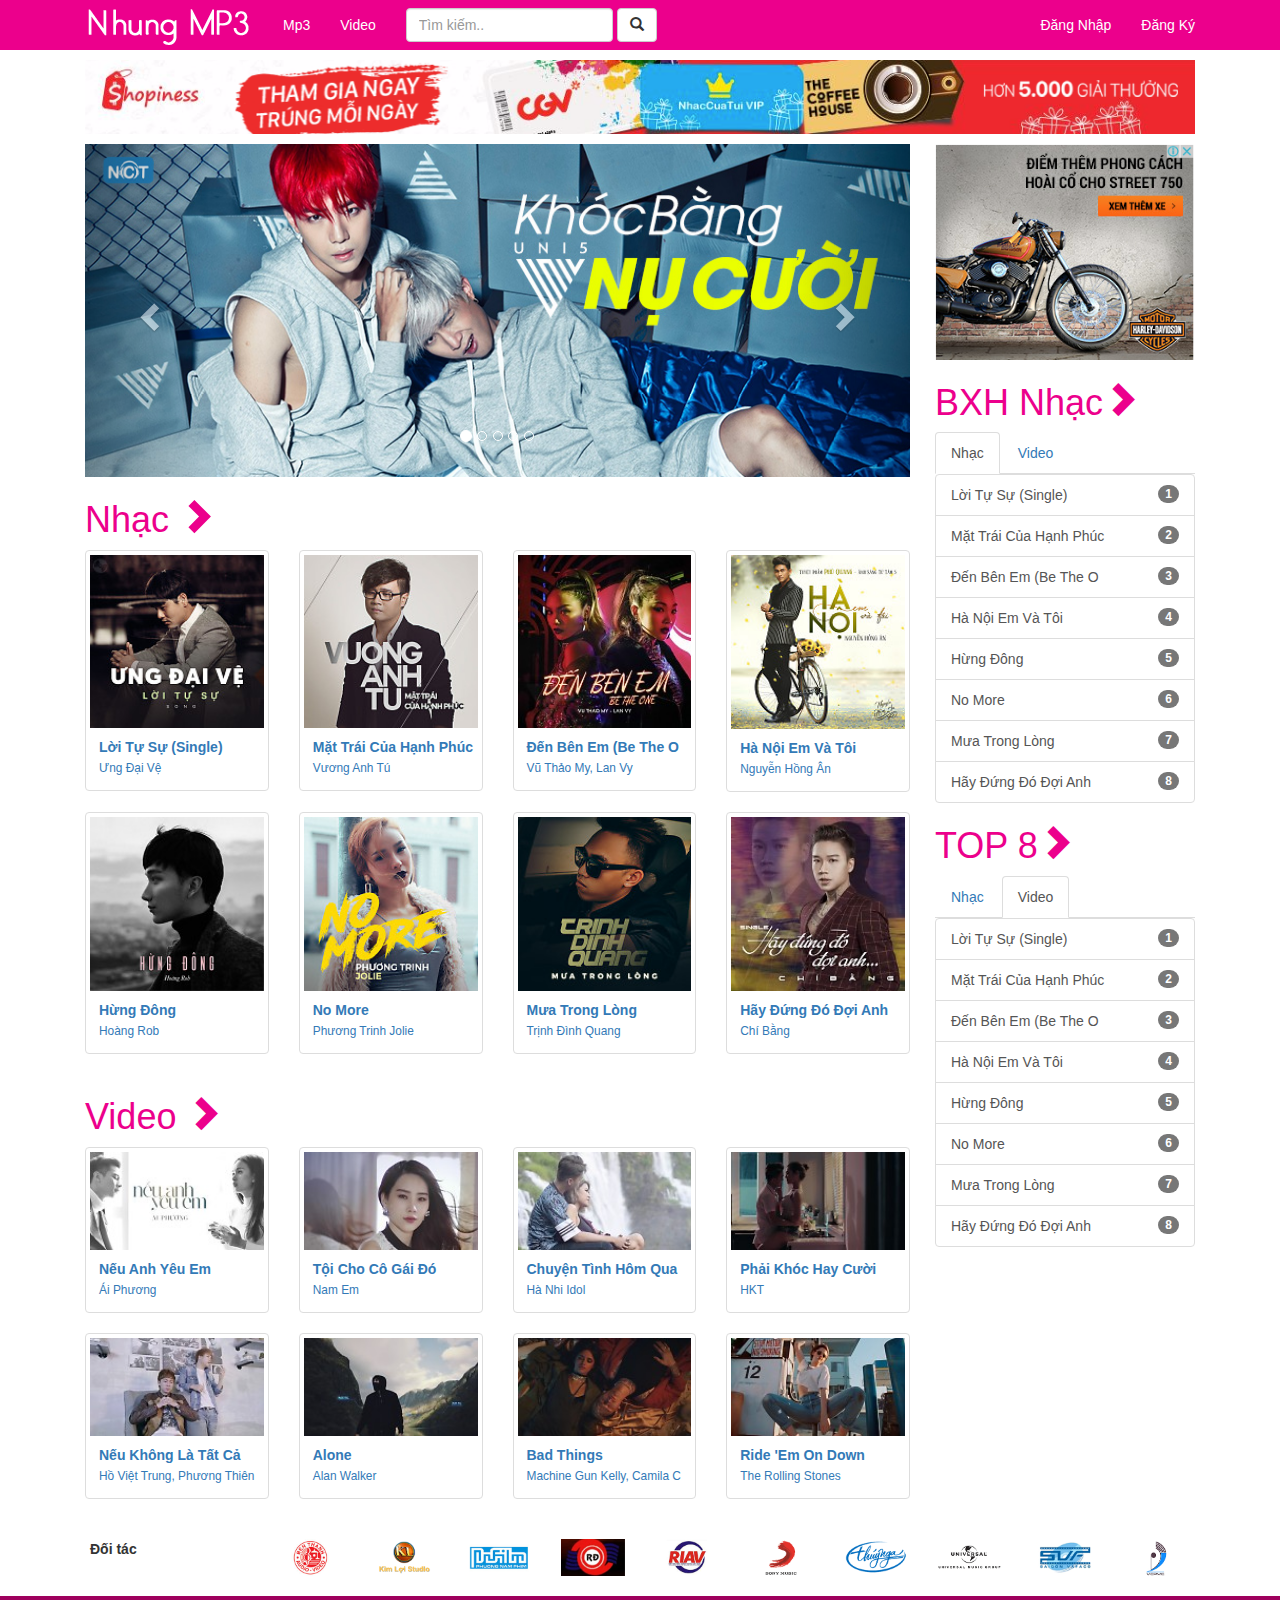
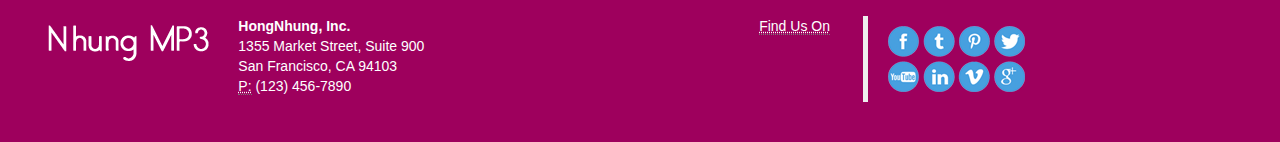
<file: casi.html>
<!DOCTYPE HTML>
<html lang="vi">
<head>

<meta charset="utf8"/>

<link rel="stylesheet" type="text/css" href="css/bootstrap.css"/>
<link rel="stylesheet" type="text/css" href="css/style.css"/>
<link rel="icon" href="favicon.ico"/>

<script src="js/jquery-3.1.1.min.js"></script>
<script src="js/bootstrap.min.js"></script>

<title>Nhung mp3 - Ca sĩ</title>

</head>

<body>

	
	<header>
  	<div class="container">
    <!-- Brand and toggle get grouped for better mobile display -->
    <div class="navbar-header">
      <button type="button" class="navbar-toggle collapsed" data-toggle="collapse" data-target="#bs-example-navbar-collapse-1" aria-expanded="false">
        <span class="sr-only">Toggle navigation</span>
        <span class="icon-bar"></span>
        <span class="icon-bar"></span>
        <span class="icon-bar"></span>
      </button>
      <a class="" href="index.html"><img src="img/logo.png" alt="nhung"/></a>
    </div>

    <!-- Collect the nav links, forms, and other content for toggling -->
    <div class="collapse navbar-collapse" id="bs-example-navbar-collapse-1">
      <ul class="nav navbar-nav">
        <li class="active dropdown">
          <a href="#" class="dropdown-toggle" data-toggle="dropdown" role="button" aria-haspopup="true" aria-expanded="false">Mp3</a>
          <ul class="dropdown-menu">
            <li><a href="bxh.html?id=mp3">BXH</a></li>
            <li role="separator" class="divider"></li>
            <li><a href="top.html?id=mp3">Top 10</a></li>
          </ul>
        </li>
        <li class="active dropdown">
          <a href="#" class="dropdown-toggle" data-toggle="dropdown" role="button" aria-haspopup="true" aria-expanded="false">Video</a>
          <ul class="dropdown-menu">
            <li><a href="bxh.html?id=video">BXH</a></li>
            <li role="separator" class="divider"></li>
            <li><a href="top.html?id=video">Top 10</a></li>
          </ul>
        </li>
      </ul>
      
      <form class="navbar-form navbar-left" method="POST">
        <div class="form-group">
        <input type="text" class="form-control" placeholder="Tìm kiếm..">
        <button type="submit" class="btn btn-default"><i class="glyphicon glyphicon-search"></i></button>
    	</div>
    </form>
      
      
      <ul class="nav navbar-nav navbar-right">
        <li class="dropdown">
          <a href="#" class="dropdown-toggle" data-toggle="dropdown" role="button" aria-haspopup="true" aria-expanded="false">Đăng Nhập</a>
          
          <form class="dropdown-menu">
  			<div class="form-group">
    			<div class="col-sm-12">
      				<input type="email" class="form-control" id="inputEmail3" placeholder="Email">
    			</div>
    		</div>
  			<div class="form-group">
   				<div class="col-sm-12">
      				<input type="password" class="form-control" id="inputPassword3" placeholder="Mật khẩu">
    			</div>
			</div>
  			<div class="form-group">
    			<div class="col-sm-12">
      			<div class="checkbox">
      				<label>
          			<input type="checkbox"> Ghi nhớ </label>
   				</div>
    			</div>
  			</div>
  			<div class="form-group">
    			<div class="col-sm-12">
      				<button type="submit" class="btn btn-default">Đăng nhập</button>
    			</div>
  			</div>
		  </form>


        </li>
        <li>
        <a href="reg.html">Đăng Ký</a>
        </li>
      </ul>
    </div><!-- /.navbar-collapse -->
  </div><!-- /.container-fluid -->
</header>


<div class="container">
<div class="col-xs-12 banner-top padding-top-10"><a href="#"><img src="img/banner.png"/></a></div>
<div class="col-xs-9 padding-top-10">

<div id="carousel-example-generic" class="carousel slide" data-ride="carousel">
  <!-- Indicators -->
  <ol class="carousel-indicators">
    <li data-target="#carousel-example-generic" data-slide-to="0" class="active"></li>
    <li data-target="#carousel-example-generic" data-slide-to="1"></li>
    <li data-target="#carousel-example-generic" data-slide-to="2"></li>
    <li data-target="#carousel-example-generic" data-slide-to="3"></li>
    <li data-target="#carousel-example-generic" data-slide-to="4"></li>
  </ol>

  <!-- Wrapper for slides -->
  <div class="carousel-inner" role="listbox">
    <div class="item active">
      <img src="img/slide/1479729789994_org.jpg" alt="">
    </div>
    <div class="item">
      <img src="img/slide/1479744049375_org.jpg" alt="">
    </div>
    <div class="item">
      <img src="img/slide/1479952605404_org.jpg" alt="">
    </div>
    <div class="item">
      <img src="img/slide/1479983461795_org.jpg" alt="">
    </div>
    <div class="item">
      <img src="img/slide/1480906955858_org.jpg" alt="">
    </div>
  </div>

  <!-- Controls -->
  <a class="left carousel-control" href="#carousel-example-generic" role="button" data-slide="prev">
    <span class="glyphicon glyphicon-chevron-left" aria-hidden="true"></span>
    <span class="sr-only">Previous</span>
  </a>
  <a class="right carousel-control" href="#carousel-example-generic" role="button" data-slide="next">
    <span class="glyphicon glyphicon-chevron-right" aria-hidden="true"></span>
    <span class="sr-only">Next</span>
  </a>
</div>


<h1>Nhạc <i class="glyphicon glyphicon-chevron-right"></i></h1>
<div class="row">

	<div class="col-xs-3">
		<div class="thumbnail">
		<span class="icon-play"></span>
			<a href="play.html?songid=1"><img src="img/thumb/cc7ed4169790aa2c71d7c194cb0ee12f_1480599063.jpg" alt=""/></a>
		
			<div class="caption">
			<b><a href="play.html?songid=1">Lời Tự Sự (Single)</a></b><br/>
			<small><a href="casi.html?id=1">Ưng Đại Vệ</a></small>
			</div>
		</div>
	</div>
	<div class="col-xs-3">
		<div class="thumbnail">
		<span class="icon-play">
		</span>
			<a href="play.html?songid=1"><img src="img/thumb/9f75a334117dd8cf2a263ce063150eca_1480671794.jpg" alt=""/></a>
			<div class="caption">
			<b><a href="play.html?songid=1">Mặt Trái Của Hạnh Phúc</a></b><br/>
			<small><a href="casi.html?id=1">Vương Anh Tú</a></small>
			</div>
		</div>
	</div>
	<div class="col-xs-3">
		<div class="thumbnail">
		<span class="icon-play">
		</span>
			<a href="play.html?songid=1"><img src="img/thumb/4c3bdefc0e66730a6a5ac0b024a4a68e_1480572888.jpg" alt=""/></a>
			<div class="caption">
			<b><a href="play.html?songid=1">Đến Bên Em (Be The O</a></b><br/>
			<small><a href="casi.html?id=1">Vũ Thảo My, Lan Vy</a></small>
			</div>
		</div>
	</div>
	<div class="col-xs-3">
		<div class="thumbnail">
		<span class="icon-play">
		</span>
			<a href="play.html?songid=1"><img src="img/thumb/fb6ca2c71f8e6c4fb5a0ecce5e52a248_1480644756.jpg" alt=""/></a>
			<div class="caption">
			<b><a href="play.html?songid=1">Hà Nội Em Và Tôi</a></b><br/>
			<small><a href="casi.html?id=1">Nguyễn Hồng Ân</a></small>
			</div>
		</div>
	</div>
	<div class="col-xs-3">
		<div class="thumbnail">
		<span class="icon-play">
		</span>
			<a href="play.html?songid=1"><img src="img/thumb/41db2b3fe7eeef38a53c1f8c3acc8f05_1480385503.jpg" alt=""/></a>
			<div class="caption">
			<b><a href="play.html?songid=1">Hừng Đông</a></b><br/>
			<small><a href="casi.html?id=1">Hoàng Rob</a></small>
			</div>
		</div>
	</div>
	<div class="col-xs-3">
		<div class="thumbnail">
		<span class="icon-play">
		</span>
			<a href="play.html?songid=1"><img src="img/thumb/d62f4a280822fc3c00b573c19b90a010_1480308055.jpg" alt=""/></a>
			<div class="caption">
			<b><a href="play.html?songid=1">No More</a></b><br/>
			<small><a href="casi.html?id=1">Phương Trinh Jolie</a></small>
			</div>
		</div>
	</div>
	<div class="col-xs-3">
		<div class="thumbnail">
		<span class="icon-play">
		</span>
			<a href="play.html?songid=1"><img src="img/thumb/9f75a334117dd8cf2a263ce063150eca_1480564019.jpg" alt=""/></a>
			<div class="caption">
			<b><a href="play.html?songid=1">Mưa Trong Lòng</a></b><br/>
			<small><a href="casi.html?id=1">Trịnh Đình Quang</a></small>
			</div>
		</div>
	</div>
	<div class="col-xs-3">
		<div class="thumbnail">
		<span class="icon-play">
		</span>
			<a href="play.html?songid=1"><img src="img/thumb/307ae0928b0a7705987dc8a5b6a6ac47_1478529553.jpg" alt=""/></a>
			<div class="caption">
			<b><a href="play.html?songid=1">Hãy Đứng Đó Đợi Anh</a></b><br/>
			<small><a href="casi.html?id=1">Chí Bằng</a></small>
			</div>
		</div>
	</div>
</div>
<h1>Video <i class="glyphicon glyphicon-chevron-right"></i></h1>
<div class="row">
	<div class="col-xs-3">
		<div class="thumbnail">
		<span class="icon-play">
		</span>
			<a href="play.html?songid=1"><img src="img/thumb/video/242b228d19587bc881784b97f935e741_1480672809.jpg" alt=""/></a>
			<div class="caption">
			<b><a href="play.html?songid=1">Nếu Anh Yêu Em</a></b><br/>
			<small><a href="casi.html?id=1">Ái Phương</a></small>
			</div>
		</div>
	</div>
	<div class="col-xs-3">
		<div class="thumbnail">
		<span class="icon-play">
		</span>
			<a href="play.html?songid=1"><img src="img/thumb/video/4732e64bf77c3155cb6cec910986556e_1480645248.jpg" alt=""/></a>
			<div class="caption">
			<b><a href="play.html?songid=1">Tội Cho Cô Gái Đó</a></b><br/>
			<small><a href="casi.html?id=1">Nam Em</a></small>
			</div>
		</div>
	</div>
	<div class="col-xs-3">
		<div class="thumbnail">
		<span class="icon-play">
		</span>
			<a href="play.html?songid=1"><img src="img/thumb/video/e2c34dbca13c4a827b80bc40386d0159_1480490187.jpg" alt=""/></a>
			<div class="caption">
			<b><a href="play.html?songid=1">Chuyện Tình Hôm Qua</a></b><br/>
			<small><a href="casi.html?id=1">Hà Nhi Idol</a></small>
			</div>
		</div>
	</div>
	<div class="col-xs-3">
		<div class="thumbnail">
		<span class="icon-play">
		</span>
			<a href="play.html?songid=1"><img src="img/thumb/video/b74e511185121821aece6c721ecaa0ad_1480503018.jpg" alt=""/></a>
			<div class="caption">
			<b><a href="play.html?songid=1">Phải Khóc Hay Cười</a></b><br/>
			<small><a href="casi.html?id=1">HKT</a></small>
			</div>
		</div>
	</div>
	<div class="col-xs-3">
		<div class="thumbnail">
		<span class="icon-play">
		</span>
			<a href="play.html?songid=1"><img src="img/thumb/video/0a44e466e187aa3b7f0f8285ef485b5e_1480929838.jpg" alt=""/></a>
			<div class="caption">
			<b><a href="play.html?songid=1">Nếu Không Là Tất Cả</a></b><br/>
			<small><a href="casi.html?id=1">Hồ Việt Trung, Phương Thiên</a></small>
			</div>
		</div>
	</div>
	<div class="col-xs-3">
		<div class="thumbnail">
		<span class="icon-play">
		</span>
			<a href="play.html?songid=1"><img src="img/thumb/video/e5594bbf9530488c0ae2e2eb7a599bc6_1480666762.jpg" alt=""/></a>
			<div class="caption">
			<b><a href="play.html?songid=1">Alone</a></b><br/>
			<small><a href="casi.html?id=1">Alan Walker</a></small>
			</div>
		</div>
	</div>
	<div class="col-xs-3">
		<div class="thumbnail">
		<span class="icon-play">
		</span>
			<a href="play.html?songid=1"><img src="img/thumb/video/5a1fb21eb82f7ea1f8db8063deb7fb5d_1480907681.jpg" alt=""/></a>
			<div class="caption">
			<b><a href="play.html?songid=1">Bad Things</a></b><br/>
			<small><a href="casi.html?id=1">Machine Gun Kelly, Camila C</a></small>
			</div>
		</div>
	</div>
	<div class="col-xs-3">
		<div class="thumbnail">
		<span class="icon-play">
		</span>
			<a href="play.html?songid=1"><img src="img/thumb/video/95e1863046ecfd8dc823599072d14440_1480844968.jpg" alt=""/></a>
			<div class="caption">
			<b><a href="play.html?songid=1">Ride 'Em On Down</a></b><br/>
			<small><a href="casi.html?id=1">The Rolling Stones</a></small>
			</div>
		</div>
	</div>












</div>




</div>

<div class="col-xs-3 banner-square padding-top-10 padding-left-10">
<img src="img/banner-square.png"/>
<h1>BXH Nhạc<i class="glyphicon glyphicon-chevron-right"></i></h1>

 <ul class="nav nav-tabs">
    <li class="active"><a data-toggle="tab" href="#nhac">Nhạc</a></li>
    <li><a data-toggle="tab" href="#video">Video</a></li>
  </ul>

  <div class="tab-content">
<div id="nhac" class="tab-pane fade in active">
<div class="list-group">
  <a href="play.html?bh=Loi Tu Su&casi=Ung Dai Ve&type=mp3" class="list-group-item"><span class="badge">1</span>Lời Tự Sự (Single)</a>
  <a href="play.html?bh=Mat Trai Cua Hanh Phuc&casi=Vuong Anh Tu&type=mp3" class="list-group-item"><span class="badge">2</span>Mặt Trái Của Hạnh Phúc</a>
  <a href="play.html?bh=Den Ben Em Be The One&casi=Vu Thao My Lan Vy&type=mp3" class="list-group-item"><span class="badge">3</span>Đến Bên Em (Be The O</a>
  <a href="play.html?bh=Ha Noi Ngay Tro Ve&casi=Nguyen Hong An&type=mp3" class="list-group-item"><span class="badge">4</span>Hà Nội Em Và Tôi</a>
  <a href="play.html?bh=Hung Dong&casi=Hoang Rob&type=mp3" class="list-group-item"><span class="badge">5</span>Hừng Đông</a>
  <a href="play.html?bh=No More&casi=Phuong Trinh Jolie Daniel Mastro&type=mp3" class="list-group-item"><span class="badge">6</span>No More</a>
  <a href="play.html?bh=Mua Trong Long&casi=Trinh Dinh Quang&type=mp3" class="list-group-item"><span class="badge">7</span>Mưa Trong Lòng</a>
  <a href="play.html?bh=Hay Dung Do Doi Anh&casi=Chi Bang&type=mp3" class="list-group-item"><span class="badge">8</span>Hãy Đứng Đó Đợi Anh</a>
</div>
</div>
<div id="video" class="tab-pane fade">
<div class="list-group">
  <a href="play.html?bh=Neu Anh Yeu Em&casi=Ai Phuong&type=mp4" class="list-group-item"><span class="badge">1</span>Nếu Anh Yêu Em</a>
  <a href="play.html?bh=Toi Cho Co Gai Do&casi=Nam Em&type=mp4" class="list-group-item"><span class="badge">2</span>Tội Cho Cô Gái Đó</a>
  <a href="play.html?bh=Chuyen Tinh Hom Qua&casi=Ha Nhi Idol&type=mp4" class="list-group-item"><span class="badge">3</span>Chuyện Tình Hôm Qua</a>
  <a href="play.html?bh=Phai Khoc Hay Cuoi&casi=HKT&type=mp4" class="list-group-item"><span class="badge">4</span>Phải Khóc Hay Cười</a>
  <a href="play.html?bh=Neu Khong La Tat Ca&casi=Ho Viet Trung Phuong Thien Hoang&type=mp4" class="list-group-item"><span class="badge">5</span>Nếu Không Là Tất Cả</a>
  <a href="play.html?bh=Alone&casi=Alan Walker&type=mp4" class="list-group-item"><span class="badge">6</span>Alone</a>
  <a href="play.html?bh=Bad Things&casi=Machine Gun Kelly Camila Cabello&type=mp4" class="list-group-item"><span class="badge">7</span>Bad Things</a>
  <a href="play.html?bh=Ride Em On Down&casi=The Rolling Stones&type=mp4" class="list-group-item"><span class="badge">8</span>Ride 'Em On Down</a>
</div>
</div>
</div>
<!-- end bxh -->

<h1>TOP 8<i class="glyphicon glyphicon-chevron-right"></i></h1>

 <ul class="nav nav-tabs">
    <li><a data-toggle="tab" href="#topnhac">Nhạc</a></li>
    <li class="active"><a data-toggle="tab" href="#topvideo">Video</a></li>
  </ul>

  <div class="tab-content">
<div id="topnhac" class="tab-pane fade in active">
<div class="list-group">
  <a href="play.html?bh=Loi Tu Su&casi=Ung Dai Ve&type=mp3" class="list-group-item"><span class="badge">1</span>Lời Tự Sự (Single)</a>
  <a href="play.html?bh=Mat Trai Cua Hanh Phuc&casi=Vuong Anh Tu&type=mp3" class="list-group-item"><span class="badge">2</span>Mặt Trái Của Hạnh Phúc</a>
  <a href="play.html?bh=Den Ben Em Be The One&casi=Vu Thao My Lan Vy&type=mp3" class="list-group-item"><span class="badge">3</span>Đến Bên Em (Be The O</a>
  <a href="play.html?bh=Ha Noi Ngay Tro Ve&casi=Nguyen Hong An&type=mp3" class="list-group-item"><span class="badge">4</span>Hà Nội Em Và Tôi</a>
  <a href="play.html?bh=Hung Dong&casi=Hoang Rob&type=mp3" class="list-group-item"><span class="badge">5</span>Hừng Đông</a>
  <a href="play.html?bh=No More&casi=Phuong Trinh Jolie Daniel Mastro&type=mp3" class="list-group-item"><span class="badge">6</span>No More</a>
  <a href="play.html?bh=Mua Trong Long&casi=Trinh Dinh Quang&type=mp3" class="list-group-item"><span class="badge">7</span>Mưa Trong Lòng</a>
  <a href="play.html?bh=Hay Dung Do Doi Anh&casi=Chi Bang&type=mp3" class="list-group-item"><span class="badge">8</span>Hãy Đứng Đó Đợi Anh</a>
</div>
</div>
<div id="topvideo" class="tab-pane fade">
<div class="list-group">
  <a href="play.html?bh=Neu Anh Yeu Em&casi=Ai Phuong&type=mp4" class="list-group-item"><span class="badge">1</span>Nếu Anh Yêu Em</a>
  <a href="play.html?bh=Toi Cho Co Gai Do&casi=Nam Em&type=mp4" class="list-group-item"><span class="badge">2</span>Tội Cho Cô Gái Đó</a>
  <a href="play.html?bh=Chuyen Tinh Hom Qua&casi=Ha Nhi Idol&type=mp4" class="list-group-item"><span class="badge">3</span>Chuyện Tình Hôm Qua</a>
  <a href="play.html?bh=Phai Khoc Hay Cuoi&casi=HKT&type=mp4" class="list-group-item"><span class="badge">4</span>Phải Khóc Hay Cười</a>
  <a href="play.html?bh=Neu Khong La Tat Ca&casi=Ho Viet Trung Phuong Thien Hoang&type=mp4" class="list-group-item"><span class="badge">5</span>Nếu Không Là Tất Cả</a>
  <a href="play.html?bh=Alone&casi=Alan Walker&type=mp4" class="list-group-item"><span class="badge">6</span>Alone</a>
  <a href="play.html?bh=Bad Things&casi=Machine Gun Kelly Camila Cabello&type=mp4" class="list-group-item"><span class="badge">7</span>Bad Things</a>
  <a href="play.html?bh=Ride Em On Down&casi=The Rolling Stones&type=mp4" class="list-group-item"><span class="badge">8</span>Ride 'Em On Down</a>
</div>
</div>
</div>
<!-- end top 8 -->

</div>
</div>	

<div class="container doitac">
<div class="col-xs-2"><B>Đối tác</B></div>
<div class="col-xs-1"><img src="img/doitac/ben-thanh.jpg"/></div>
<div class="col-xs-1"><img src="img/doitac/kim-loi.png"/></div>
<div class="col-xs-1"><img src="img/doitac/phuong-nam.jpg"/></div>
<div class="col-xs-1"><img src="img/doitac/rang-dong.jpg"/></div>
<div class="col-xs-1"><img src="img/doitac/riav.jpg"/></div>
<div class="col-xs-1"><img src="img/doitac/sony.png"/></div>
<div class="col-xs-1"><img src="img/doitac/thuy-nga.png"/></div>
<div class="col-xs-1"><img src="img/doitac/universal.jpeg"/></div>
<div class="col-xs-1"><img src="img/doitac/vafaco.jpg"/></div>
<div class="col-xs-1"><img src="img/doitac/vcpmc.jpg"/></div>
</div>

	<footer class="container-fluid">
	<div class="col-xs-2 navbar-logo"><a href="index.html"><img src="img/logo.png"/></a></div>
	<div class="col-xs-5">
	<address>
  <strong>HongNhung, Inc.</strong><br>
  1355 Market Street, Suite 900<br>
  San Francisco, CA 94103<br>
  <abbr title="Phone">P:</abbr> (123) 456-7890
</address>
	</div>
	<div class="col-xs-1"><abbr title="Find">Find Us On</abbr></div>
	<div class="col-xs-3"><blockquote><img src="img/social.png"/></blockquote></div>
	</footer>
</body>
</html>
</file>
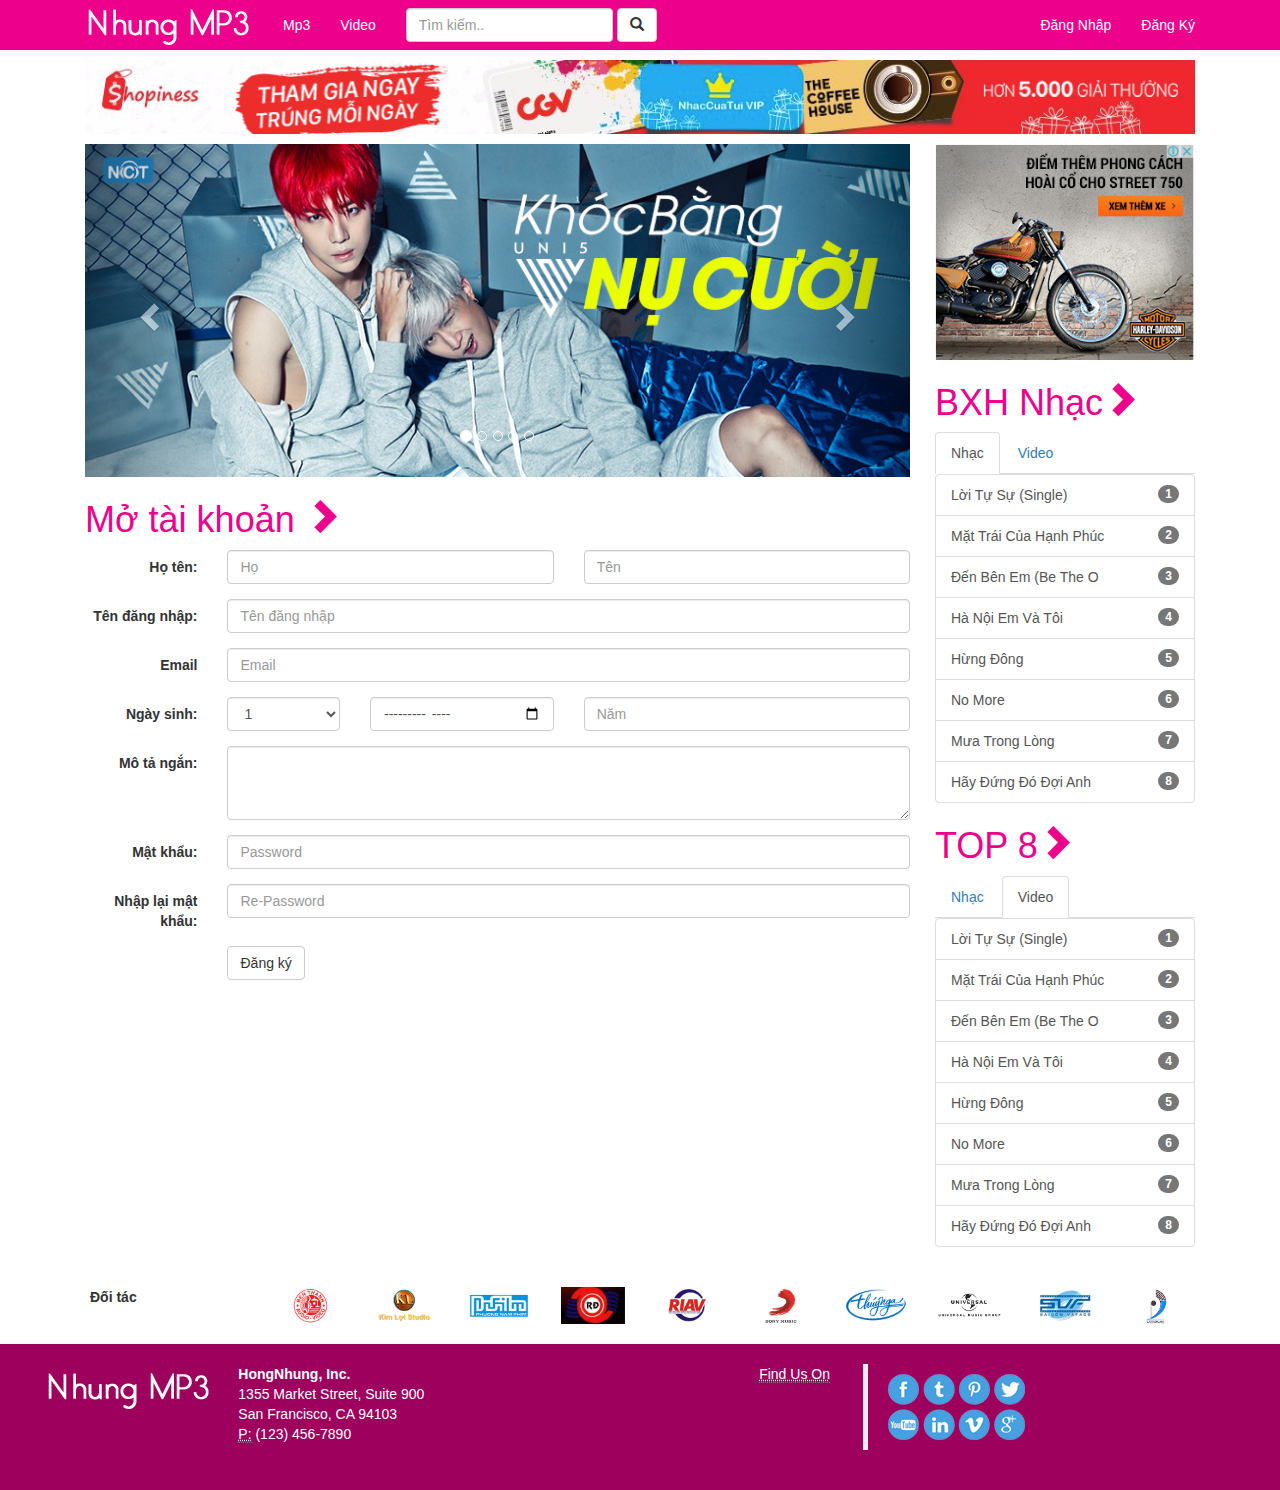
<file: reg.html>
<!DOCTYPE HTML>
<html lang="vi">
<head>

<meta charset="utf8"/>

<link rel="stylesheet" type="text/css" href="css/bootstrap.css"/>
<link rel="stylesheet" type="text/css" href="css/style.css"/>
<link rel="icon" href="favicon.ico"/>

<script src="js/jquery-3.1.1.min.js"></script>
<script src="js/bootstrap.min.js"></script>

<title>Nhung mp3 - Đăng ký</title>

</head>

<body>

	
	<header>
  	<div class="container">
    <!-- Brand and toggle get grouped for better mobile display -->
    <div class="navbar-header">
      <button type="button" class="navbar-toggle collapsed" data-toggle="collapse" data-target="#bs-example-navbar-collapse-1" aria-expanded="false">
        <span class="sr-only">Toggle navigation</span>
        <span class="icon-bar"></span>
        <span class="icon-bar"></span>
        <span class="icon-bar"></span>
      </button>
      <a class="" href="index.html"><img src="img/logo.png" alt="nhung"/></a>
    </div>

    <!-- Collect the nav links, forms, and other content for toggling -->
    <div class="collapse navbar-collapse" id="bs-example-navbar-collapse-1">
      <ul class="nav navbar-nav">
        <li class="active dropdown">
          <a href="#" class="dropdown-toggle" data-toggle="dropdown" role="button" aria-haspopup="true" aria-expanded="false">Mp3</a>
          <ul class="dropdown-menu">
            <li><a href="bxh.html?id=mp3">BXH</a></li>
            <li role="separator" class="divider"></li>
            <li><a href="top.html?id=mp3">Top 10</a></li>
          </ul>
        </li>
        <li class="active dropdown">
          <a href="#" class="dropdown-toggle" data-toggle="dropdown" role="button" aria-haspopup="true" aria-expanded="false">Video</a>
          <ul class="dropdown-menu">
            <li><a href="bxh.html?id=video">BXH</a></li>
            <li role="separator" class="divider"></li>
            <li><a href="top.html?id=video">Top 10</a></li>
          </ul>
        </li>
      </ul>
      
      <form class="navbar-form navbar-left" method="POST">
        <div class="form-group">
        <input type="text" class="form-control" placeholder="Tìm kiếm..">
        <button type="submit" class="btn btn-default"><i class="glyphicon glyphicon-search"></i></button>
    	</div>
    </form>
      
      
      <ul class="nav navbar-nav navbar-right">
        <li class="dropdown">
          <a href="#" class="dropdown-toggle" data-toggle="dropdown" role="button" aria-haspopup="true" aria-expanded="false">Đăng Nhập</a>
          
          <form class="dropdown-menu">
  			<div class="form-group">
    			<div class="col-sm-12">
      				<input type="email" class="form-control" id="inputEmail3" placeholder="Email">
    			</div>
    		</div>
  			<div class="form-group">
   				<div class="col-sm-12">
      				<input type="password" class="form-control" id="inputPassword3" placeholder="Mật khẩu">
    			</div>
			</div>
  			<div class="form-group">
    			<div class="col-sm-12">
      			<div class="checkbox">
      				<label>
          			<input type="checkbox"> Ghi nhớ </label>
   				</div>
    			</div>
  			</div>
  			<div class="form-group">
    			<div class="col-sm-12">
      				<button type="submit" class="btn btn-default">Đăng nhập</button>
    			</div>
  			</div>
		  </form>


        </li>
        <li>
        <a href="reg.html">Đăng Ký</a>
        </li>
      </ul>
    </div><!-- /.navbar-collapse -->
  </div><!-- /.container-fluid -->
</header>


<div class="container">
<div class="col-xs-12 banner-top padding-top-10"><a href="#"><img src="img/banner.png"/></a></div>
<div class="col-xs-9 padding-top-10">

<div id="carousel-example-generic" class="carousel slide" data-ride="carousel">
  <!-- Indicators -->
  <ol class="carousel-indicators">
    <li data-target="#carousel-example-generic" data-slide-to="0" class="active"></li>
    <li data-target="#carousel-example-generic" data-slide-to="1"></li>
    <li data-target="#carousel-example-generic" data-slide-to="2"></li>
    <li data-target="#carousel-example-generic" data-slide-to="3"></li>
    <li data-target="#carousel-example-generic" data-slide-to="4"></li>
  </ol>

  <!-- Wrapper for slides -->
  <div class="carousel-inner" role="listbox">
    <div class="item active">
      <img src="img/slide/1479729789994_org.jpg" alt="">
    </div>
    <div class="item">
      <img src="img/slide/1479744049375_org.jpg" alt="">
    </div>
    <div class="item">
      <img src="img/slide/1479952605404_org.jpg" alt="">
    </div>
    <div class="item">
      <img src="img/slide/1479983461795_org.jpg" alt="">
    </div>
    <div class="item">
      <img src="img/slide/1480906955858_org.jpg" alt="">
    </div>
  </div>

  <!-- Controls -->
  <a class="left carousel-control" href="#carousel-example-generic" role="button" data-slide="prev">
    <span class="glyphicon glyphicon-chevron-left" aria-hidden="true"></span>
    <span class="sr-only">Previous</span>
  </a>
  <a class="right carousel-control" href="#carousel-example-generic" role="button" data-slide="next">
    <span class="glyphicon glyphicon-chevron-right" aria-hidden="true"></span>
    <span class="sr-only">Next</span>
  </a>
</div>


<h1>Mở tài khoản <i class="glyphicon glyphicon-chevron-right"></i></h1>

<div id="check" class="alert alert-success alert-dismissible" role="alert">
  <button type="button" class="close" data-dismiss="alert" aria-label="Close"><span aria-hidden="true">&times;</span></button>
  <strong>Đăng ký thành công!</strong>
</div>

<form class="form-horizontal" onsubmit="return false">
  <div class="form-group">
    <label for="inputEmail3" class="col-sm-2 control-label">Họ tên:</label>
    <div class="col-sm-5">
      <input type="text" class="form-control" id="inputEmail3" placeholder="Họ">
    </div>
    <div class="col-sm-5">
      <input type="text" class="form-control" id="inputEmail3" placeholder="Tên">
    </div>
  </div>
  <div class="form-group">
    <label for="inputEmail3" class="col-sm-2 control-label">Tên đăng nhập:</label>
    <div class="col-sm-10">
      <input type="text" class="form-control" id="inputEmail3" placeholder="Tên đăng nhập">
    </div>
  </div>
  <div class="form-group">
    <label for="inputEmail3" class="col-sm-2 control-label">Email</label>
    <div class="col-sm-10">
      <input type="email" class="form-control" id="inputEmail3" placeholder="Email">
    </div>
  </div>
  <div class="form-group">
    <label for="inputEmail3" class="col-sm-2 control-label">Ngày sinh:</label>
    <div class="col-sm-2">
<select class="form-control">
  <option>1</option>
  <option>2</option>
  <option>3</option>
  <option>4</option>
  <option>5</option>
  <option>6</option>
  <option>7</option>
  <option>8</option>
  <option>9</option>
  <option>10</option>
  <option>11</option>
  <option>12</option>
  <option>13</option>
  <option>14</option>
  <option>15</option>
  <option>16</option>
  <option>17</option>
  <option>18</option>
  <option>19</option>
  <option>20</option>
  <option>21</option>
  <option>22</option>
  <option>23</option>
  <option>24</option>
  <option>25</option>
  <option>26</option>
  <option>27</option>
  <option>28</option>
  <option>29</option>
  <option>30</option>
  <option>31</option>
</select>    </div>
    <div class="col-sm-3">
      <input type="month" class="form-control" id="inputEmail3" placeholder="Tháng">
    </div>
    <div class="col-sm-5">
      <input type="text" class="form-control" id="inputEmail3" placeholder="Năm">
    </div>
  </div>
    <div class="form-group">
    <label for="inputPassword3" class="col-sm-2 control-label">Mô tả ngắn:</label>
    <div class="col-sm-10">
	<textarea class="form-control" rows="3"></textarea>
    </div>
  </div>

  <div class="form-group">
    <label for="inputPassword3" class="col-sm-2 control-label">Mật khẩu:</label>
    <div class="col-sm-10">
      <input type="password" class="form-control" id="inputPassword3" placeholder="Password">
    </div>
  </div>
  <div class="form-group">
    <label for="inputPassword3" class="col-sm-2 control-label">Nhập lại mật khẩu:</label>
    <div class="col-sm-10">
      <input type="password" class="form-control" id="inputPassword3" placeholder="Re-Password">
    </div>
  </div>
  


  <div class="form-group">
    <div class="col-sm-offset-2 col-sm-10">
      <button type="submit" class="btn btn-default">Đăng ký</button>
    </div>
  </div>
</form>

<script>
$('button').click(function() {
$('#check').show();
});
$('#check').hide();
</script>

</div>

<div class="col-xs-3 banner-square padding-top-10 padding-left-10">
<img src="img/banner-square.png"/>
<h1>BXH Nhạc<i class="glyphicon glyphicon-chevron-right"></i></h1>

 <ul class="nav nav-tabs">
    <li class="active"><a data-toggle="tab" href="#nhac">Nhạc</a></li>
    <li><a data-toggle="tab" href="#video">Video</a></li>
  </ul>

  <div class="tab-content">
<div id="nhac" class="tab-pane fade in active">
<div class="list-group">
  <a href="play.html?bh=Loi Tu Su&casi=Ung Dai Ve&type=mp3" class="list-group-item"><span class="badge">1</span>Lời Tự Sự (Single)</a>
  <a href="play.html?bh=Mat Trai Cua Hanh Phuc&casi=Vuong Anh Tu&type=mp3" class="list-group-item"><span class="badge">2</span>Mặt Trái Của Hạnh Phúc</a>
  <a href="play.html?bh=Den Ben Em Be The One&casi=Vu Thao My Lan Vy&type=mp3" class="list-group-item"><span class="badge">3</span>Đến Bên Em (Be The O</a>
  <a href="play.html?bh=Ha Noi Ngay Tro Ve&casi=Nguyen Hong An&type=mp3" class="list-group-item"><span class="badge">4</span>Hà Nội Em Và Tôi</a>
  <a href="play.html?bh=Hung Dong&casi=Hoang Rob&type=mp3" class="list-group-item"><span class="badge">5</span>Hừng Đông</a>
  <a href="play.html?bh=No More&casi=Phuong Trinh Jolie Daniel Mastro&type=mp3" class="list-group-item"><span class="badge">6</span>No More</a>
  <a href="play.html?bh=Mua Trong Long&casi=Trinh Dinh Quang&type=mp3" class="list-group-item"><span class="badge">7</span>Mưa Trong Lòng</a>
  <a href="play.html?bh=Hay Dung Do Doi Anh&casi=Chi Bang&type=mp3" class="list-group-item"><span class="badge">8</span>Hãy Đứng Đó Đợi Anh</a>
</div>
</div>
<div id="video" class="tab-pane fade">
<div class="list-group">
  <a href="play.html?bh=Neu Anh Yeu Em&casi=Ai Phuong&type=mp4" class="list-group-item"><span class="badge">1</span>Nếu Anh Yêu Em</a>
  <a href="play.html?bh=Toi Cho Co Gai Do&casi=Nam Em&type=mp4" class="list-group-item"><span class="badge">2</span>Tội Cho Cô Gái Đó</a>
  <a href="play.html?bh=Chuyen Tinh Hom Qua&casi=Ha Nhi Idol&type=mp4" class="list-group-item"><span class="badge">3</span>Chuyện Tình Hôm Qua</a>
  <a href="play.html?bh=Phai Khoc Hay Cuoi&casi=HKT&type=mp4" class="list-group-item"><span class="badge">4</span>Phải Khóc Hay Cười</a>
  <a href="play.html?bh=Neu Khong La Tat Ca&casi=Ho Viet Trung Phuong Thien Hoang&type=mp4" class="list-group-item"><span class="badge">5</span>Nếu Không Là Tất Cả</a>
  <a href="play.html?bh=Alone&casi=Alan Walker&type=mp4" class="list-group-item"><span class="badge">6</span>Alone</a>
  <a href="play.html?bh=Bad Things&casi=Machine Gun Kelly Camila Cabello&type=mp4" class="list-group-item"><span class="badge">7</span>Bad Things</a>
  <a href="play.html?bh=Ride Em On Down&casi=The Rolling Stones&type=mp4" class="list-group-item"><span class="badge">8</span>Ride 'Em On Down</a>
</div>
</div>
</div>
<!-- end bxh -->

<h1>TOP 8<i class="glyphicon glyphicon-chevron-right"></i></h1>

 <ul class="nav nav-tabs">
    <li><a data-toggle="tab" href="#topnhac">Nhạc</a></li>
    <li class="active"><a data-toggle="tab" href="#topvideo">Video</a></li>
  </ul>

  <div class="tab-content">
<div id="topnhac" class="tab-pane fade in active">
<div class="list-group">
  <a href="play.html?bh=Loi Tu Su&casi=Ung Dai Ve&type=mp3" class="list-group-item"><span class="badge">1</span>Lời Tự Sự (Single)</a>
  <a href="play.html?bh=Mat Trai Cua Hanh Phuc&casi=Vuong Anh Tu&type=mp3" class="list-group-item"><span class="badge">2</span>Mặt Trái Của Hạnh Phúc</a>
  <a href="play.html?bh=Den Ben Em Be The One&casi=Vu Thao My Lan Vy&type=mp3" class="list-group-item"><span class="badge">3</span>Đến Bên Em (Be The O</a>
  <a href="play.html?bh=Ha Noi Ngay Tro Ve&casi=Nguyen Hong An&type=mp3" class="list-group-item"><span class="badge">4</span>Hà Nội Em Và Tôi</a>
  <a href="play.html?bh=Hung Dong&casi=Hoang Rob&type=mp3" class="list-group-item"><span class="badge">5</span>Hừng Đông</a>
  <a href="play.html?bh=No More&casi=Phuong Trinh Jolie Daniel Mastro&type=mp3" class="list-group-item"><span class="badge">6</span>No More</a>
  <a href="play.html?bh=Mua Trong Long&casi=Trinh Dinh Quang&type=mp3" class="list-group-item"><span class="badge">7</span>Mưa Trong Lòng</a>
  <a href="play.html?bh=Hay Dung Do Doi Anh&casi=Chi Bang&type=mp3" class="list-group-item"><span class="badge">8</span>Hãy Đứng Đó Đợi Anh</a>
</div>
</div>
<div id="topvideo" class="tab-pane fade">
<div class="list-group">
  <a href="play.html?bh=Neu Anh Yeu Em&casi=Ai Phuong&type=mp4" class="list-group-item"><span class="badge">1</span>Nếu Anh Yêu Em</a>
  <a href="play.html?bh=Toi Cho Co Gai Do&casi=Nam Em&type=mp4" class="list-group-item"><span class="badge">2</span>Tội Cho Cô Gái Đó</a>
  <a href="play.html?bh=Chuyen Tinh Hom Qua&casi=Ha Nhi Idol&type=mp4" class="list-group-item"><span class="badge">3</span>Chuyện Tình Hôm Qua</a>
  <a href="play.html?bh=Phai Khoc Hay Cuoi&casi=HKT&type=mp4" class="list-group-item"><span class="badge">4</span>Phải Khóc Hay Cười</a>
  <a href="play.html?bh=Neu Khong La Tat Ca&casi=Ho Viet Trung Phuong Thien Hoang&type=mp4" class="list-group-item"><span class="badge">5</span>Nếu Không Là Tất Cả</a>
  <a href="play.html?bh=Alone&casi=Alan Walker&type=mp4" class="list-group-item"><span class="badge">6</span>Alone</a>
  <a href="play.html?bh=Bad Things&casi=Machine Gun Kelly Camila Cabello&type=mp4" class="list-group-item"><span class="badge">7</span>Bad Things</a>
  <a href="play.html?bh=Ride Em On Down&casi=The Rolling Stones&type=mp4" class="list-group-item"><span class="badge">8</span>Ride 'Em On Down</a>
</div>
</div>
</div>
<!-- end top 8 -->

</div>
</div>	

<div class="container doitac">
<div class="col-xs-2"><B>Đối tác</B></div>
<div class="col-xs-1"><img src="img/doitac/ben-thanh.jpg"/></div>
<div class="col-xs-1"><img src="img/doitac/kim-loi.png"/></div>
<div class="col-xs-1"><img src="img/doitac/phuong-nam.jpg"/></div>
<div class="col-xs-1"><img src="img/doitac/rang-dong.jpg"/></div>
<div class="col-xs-1"><img src="img/doitac/riav.jpg"/></div>
<div class="col-xs-1"><img src="img/doitac/sony.png"/></div>
<div class="col-xs-1"><img src="img/doitac/thuy-nga.png"/></div>
<div class="col-xs-1"><img src="img/doitac/universal.jpeg"/></div>
<div class="col-xs-1"><img src="img/doitac/vafaco.jpg"/></div>
<div class="col-xs-1"><img src="img/doitac/vcpmc.jpg"/></div>
</div>

	<footer class="container-fluid">
	<div class="col-xs-2 navbar-logo"><a href="index.html"><img src="img/logo.png"/></a></div>
	<div class="col-xs-5">
	<address>
  <strong>HongNhung, Inc.</strong><br>
  1355 Market Street, Suite 900<br>
  San Francisco, CA 94103<br>
  <abbr title="Phone">P:</abbr> (123) 456-7890
</address>
	</div>
	<div class="col-xs-1"><abbr title="Find">Find Us On</abbr></div>
	<div class="col-xs-3"><blockquote><img src="img/social.png"/></blockquote></div>
	</footer>
</body>
</html>
</file>
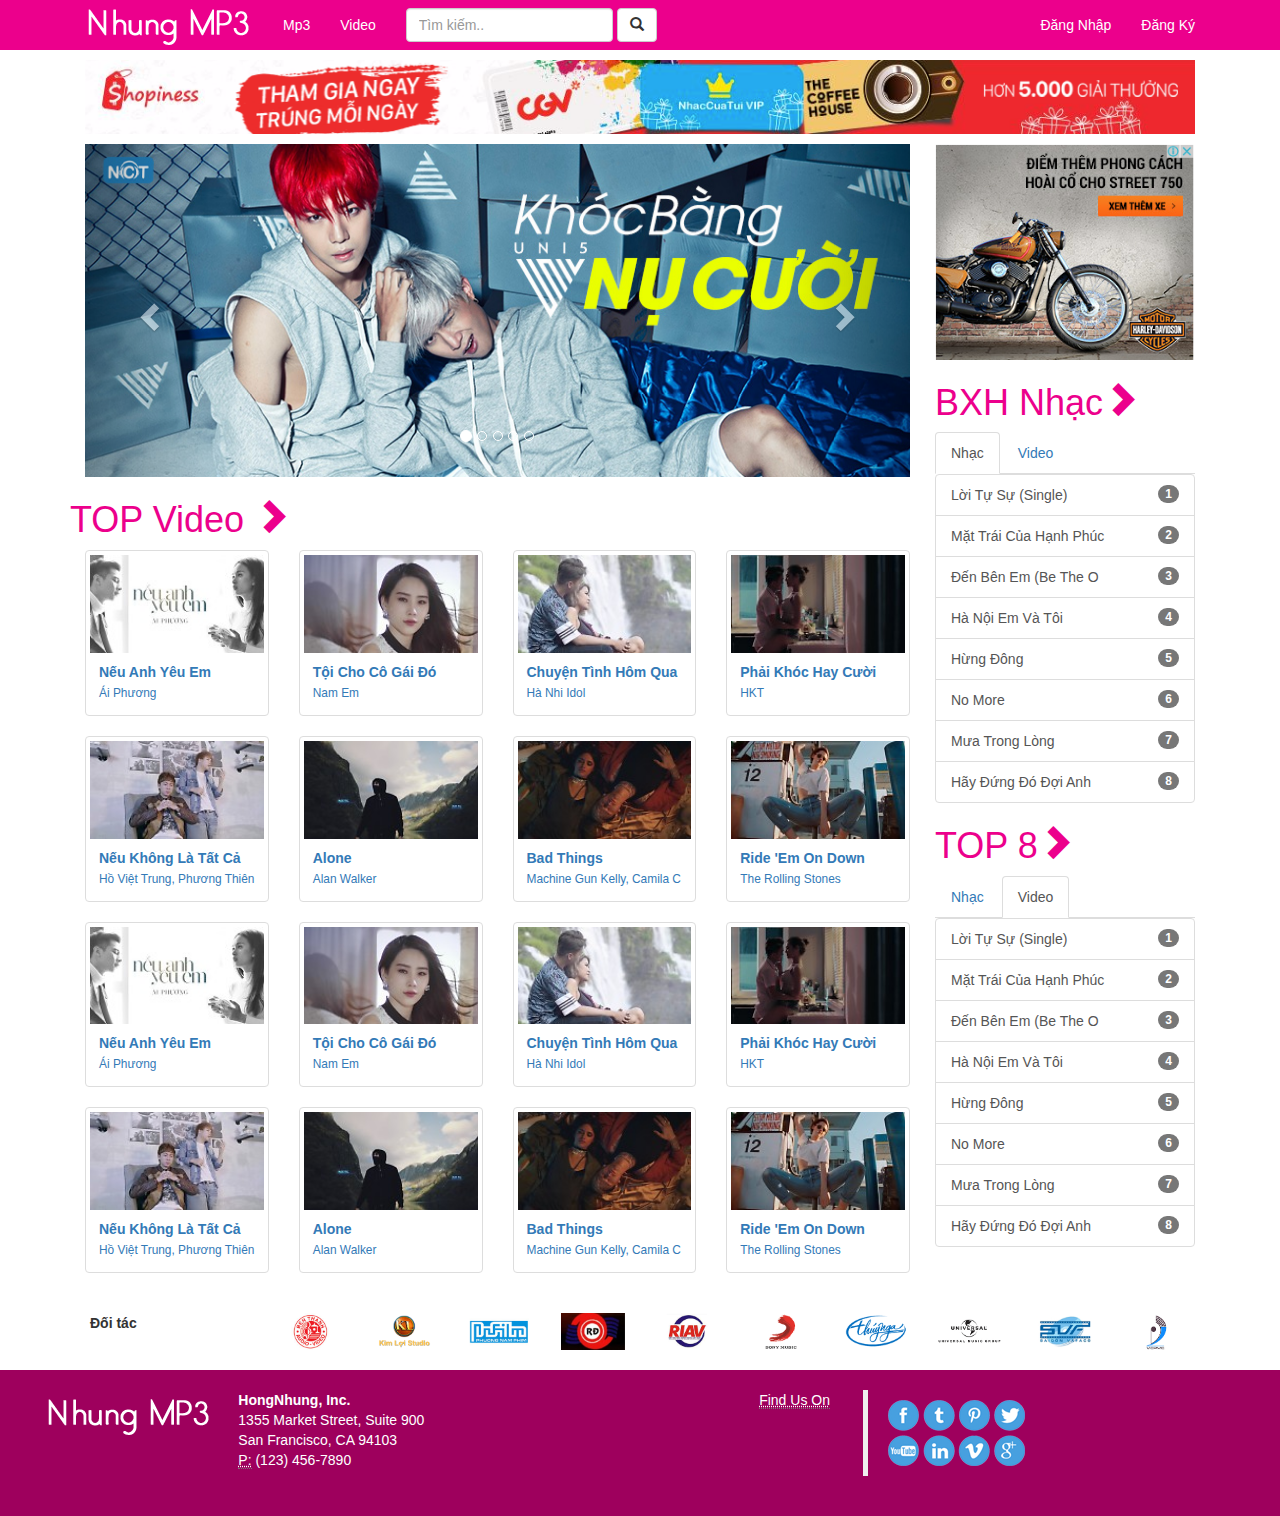
<file: top.html>
<!DOCTYPE HTML>
<html lang="vi">
<head>

<meta charset="utf8"/>

<link rel="stylesheet" type="text/css" href="css/bootstrap.css"/>
<link rel="stylesheet" type="text/css" href="css/style.css"/>
<link rel="icon" href="favicon.ico"/>

<script src="js/jquery-3.1.1.min.js"></script>
<script src="js/bootstrap.min.js"></script>
<script>
	$.urlParam = function(name){
    var results = new RegExp('[\?&]' + name + '=([^&#]*)').exec(window.location.href);
    if (results==null){
       return null;
    }
    else{
       return results[1] || 0;
    }
}

var getid = $.urlParam('id');

</script>

<title>Nhung mp3 - BXH</title>

</head>

<body>

	
	<header>
  	<div class="container">
    <!-- Brand and toggle get grouped for better mobile display -->
    <div class="navbar-header">
      <button type="button" class="navbar-toggle collapsed" data-toggle="collapse" data-target="#bs-example-navbar-collapse-1" aria-expanded="false">
        <span class="sr-only">Toggle navigation</span>
        <span class="icon-bar"></span>
        <span class="icon-bar"></span>
        <span class="icon-bar"></span>
      </button>
      <a class="" href="index.html"><img src="img/logo.png" alt="nhung"/></a>
    </div>

    <!-- Collect the nav links, forms, and other content for toggling -->
    <div class="collapse navbar-collapse" id="bs-example-navbar-collapse-1">
      <ul class="nav navbar-nav">
        <li class="active dropdown">
          <a href="#" class="dropdown-toggle" data-toggle="dropdown" role="button" aria-haspopup="true" aria-expanded="false">Mp3</a>
          <ul class="dropdown-menu">
            <li><a href="bxh.html?id=mp3">BXH</a></li>
            <li role="separator" class="divider"></li>
            <li><a href="top.html?id=mp3">Top 10</a></li>
          </ul>
        </li>
        <li class="active dropdown">
          <a href="#" class="dropdown-toggle" data-toggle="dropdown" role="button" aria-haspopup="true" aria-expanded="false">Video</a>
          <ul class="dropdown-menu">
            <li><a href="bxh.html?id=video">BXH</a></li>
            <li role="separator" class="divider"></li>
            <li><a href="top.html?id=video">Top 10</a></li>
          </ul>
        </li>
      </ul>
      
      <form class="navbar-form navbar-left" method="POST">
        <div class="form-group">
        <input type="text" class="form-control" placeholder="Tìm kiếm..">
        <button type="submit" class="btn btn-default"><i class="glyphicon glyphicon-search"></i></button>
    	</div>
    </form>
      
      
      <ul class="nav navbar-nav navbar-right">
        <li class="dropdown">
          <a href="#" class="dropdown-toggle" data-toggle="dropdown" role="button" aria-haspopup="true" aria-expanded="false">Đăng Nhập</a>
          
          <form class="dropdown-menu">
  			<div class="form-group">
    			<div class="col-sm-12">
      				<input type="email" class="form-control" id="inputEmail3" placeholder="Email">
    			</div>
    		</div>
  			<div class="form-group">
   				<div class="col-sm-12">
      				<input type="password" class="form-control" id="inputPassword3" placeholder="Mật khẩu">
    			</div>
			</div>
  			<div class="form-group">
    			<div class="col-sm-12">
      			<div class="checkbox">
      				<label>
          			<input type="checkbox"> Ghi nhớ </label>
   				</div>
    			</div>
  			</div>
  			<div class="form-group">
    			<div class="col-sm-12">
      				<button type="submit" class="btn btn-default">Đăng nhập</button>
    			</div>
  			</div>
		  </form>


        </li>
        <li>
        <a href="reg.html">Đăng Ký</a>
        </li>
      </ul>
    </div><!-- /.navbar-collapse -->
  </div><!-- /.container-fluid -->
</header>


<div class="container">
<div class="col-xs-12 banner-top padding-top-10"><a href="#"><img src="img/banner.png"/></a></div>
<div class="col-xs-9 padding-top-10">

<div id="carousel-example-generic" class="carousel slide" data-ride="carousel">
  <!-- Indicators -->
  <ol class="carousel-indicators">
    <li data-target="#carousel-example-generic" data-slide-to="0" class="active"></li>
    <li data-target="#carousel-example-generic" data-slide-to="1"></li>
    <li data-target="#carousel-example-generic" data-slide-to="2"></li>
    <li data-target="#carousel-example-generic" data-slide-to="3"></li>
    <li data-target="#carousel-example-generic" data-slide-to="4"></li>
  </ol>

  <!-- Wrapper for slides -->
  <div class="carousel-inner" role="listbox">
    <div class="item active">
      <img src="img/slide/1479729789994_org.jpg" alt="">
    </div>
    <div class="item">
      <img src="img/slide/1479744049375_org.jpg" alt="">
    </div>
    <div class="item">
      <img src="img/slide/1479952605404_org.jpg" alt="">
    </div>
    <div class="item">
      <img src="img/slide/1479983461795_org.jpg" alt="">
    </div>
    <div class="item">
      <img src="img/slide/1480906955858_org.jpg" alt="">
    </div>
  </div>

  <!-- Controls -->
  <a class="left carousel-control" href="#carousel-example-generic" role="button" data-slide="prev">
    <span class="glyphicon glyphicon-chevron-left" aria-hidden="true"></span>
    <span class="sr-only">Previous</span>
  </a>
  <a class="right carousel-control" href="#carousel-example-generic" role="button" data-slide="next">
    <span class="glyphicon glyphicon-chevron-right" aria-hidden="true"></span>
    <span class="sr-only">Next</span>
  </a>
</div>


<div class="nhac row">
<h1>TOP Âm Nhạc <i class="glyphicon glyphicon-chevron-right"></i></h1>


	<div class="col-xs-3">
		<div class="thumbnail">
		<span class="icon-play"></span>
			<a href="play.html?bh=Loi Tu Su&casi=Ung Dai Ve&type=mp3"><img src="img/thumb/cc7ed4169790aa2c71d7c194cb0ee12f_1480599063.jpg" alt=""/></a>
		
			<div class="caption">
			<b><a href="play.html?bh=Loi Tu Su&casi=Ung Dai Ve&type=mp3">Lời Tự Sự (Single)</a></b><br/>
			<small><a href="casi.html?id=1">Ưng Đại Vệ</a></small>
			</div>
		</div>
	</div>
	<div class="col-xs-3">
		<div class="thumbnail">
		<span class="icon-play">
		</span>
			<a href="play.html?bh=Mat Trai Cua Hanh Phuc&casi=Vuong Anh Tu&type=mp3"><img src="img/thumb/9f75a334117dd8cf2a263ce063150eca_1480671794.jpg" alt=""/></a>
			<div class="caption">
			<b><a href="play.html?bh=Mat Trai Cua Hanh Phuc&casi=Vuong Anh Tu&type=mp3">Mặt Trái Của Hạnh Phúc</a></b><br/>
			<small><a href="casi.html?id=1">Vương Anh Tú</a></small>
			</div>
		</div>
	</div>
	<div class="col-xs-3">
		<div class="thumbnail">
		<span class="icon-play">
		</span>
			<a href="play.html?bh=Den Ben Em Be The One&casi=Vu Thao My Lan Vy&type=mp3"><img src="img/thumb/4c3bdefc0e66730a6a5ac0b024a4a68e_1480572888.jpg" alt=""/></a>
			<div class="caption">
			<b><a href="play.html?bh=Den Ben Em Be The One&casi=Vu Thao My Lan Vy&type=mp3">Đến Bên Em (Be The O</a></b><br/>
			<small><a href="casi.html?id=1">Vũ Thảo My, Lan Vy</a></small>
			</div>
		</div>
	</div>
	<div class="col-xs-3">
		<div class="thumbnail">
		<span class="icon-play">
		</span>
			<a href="play.html?bh=Ha Noi Ngay Tro Ve&casi=Nguyen Hong An&type=mp3"><img src="img/thumb/fb6ca2c71f8e6c4fb5a0ecce5e52a248_1480644756.jpg" alt=""/></a>
			<div class="caption">
			<b><a href="play.html?bh=Ha Noi Ngay Tro Ve&casi=Nguyen Hong An&type=mp3">Hà Nội Em Và Tôi</a></b><br/>
			<small><a href="casi.html?id=1">Nguyễn Hồng Ân</a></small>
			</div>
		</div>
	</div>
	<div class="col-xs-3">
		<div class="thumbnail">
		<span class="icon-play">
		</span>
			<a href="play.html?bh=Hung Dong&casi=Hoang Rob&type=mp3"><img src="img/thumb/41db2b3fe7eeef38a53c1f8c3acc8f05_1480385503.jpg" alt=""/></a>
			<div class="caption">
			<b><a href="play.html?bh=Hung Dong&casi=Hoang Rob&type=mp3">Hừng Đông</a></b><br/>
			<small><a href="casi.html?id=1">Hoàng Rob</a></small>
			</div>
		</div>
	</div>
	<div class="col-xs-3">
		<div class="thumbnail">
		<span class="icon-play">
		</span>
			<a href="play.html?bh=No More&casi=Phuong Trinh Jolie Daniel Mastro&type=mp3"><img src="img/thumb/d62f4a280822fc3c00b573c19b90a010_1480308055.jpg" alt=""/></a>
			<div class="caption">
			<b><a href="play.html?bh=No More&casi=Phuong Trinh Jolie Daniel Mastro&type=mp3">No More</a></b><br/>
			<small><a href="casi.html?id=1">Phương Trinh Jolie</a></small>
			</div>
		</div>
	</div>
	<div class="col-xs-3">
		<div class="thumbnail">
		<span class="icon-play">
		</span>
			<a href="play.html?bh=Mua Trong Long&casi=Trinh Dinh Quang&type=mp3"><img src="img/thumb/9f75a334117dd8cf2a263ce063150eca_1480564019.jpg" alt=""/></a>
			<div class="caption">
			<b><a href="play.html?bh=Mua Trong Long&casi=Trinh Dinh Quang&type=mp3">Mưa Trong Lòng</a></b><br/>
			<small><a href="casi.html?id=1">Trịnh Đình Quang</a></small>
			</div>
		</div>
	</div>
	<div class="col-xs-3">
		<div class="thumbnail">
		<span class="icon-play">
		</span>
			<a href="play.html?bh=Hay Dung Do Doi Anh&casi=Chi Bang&type=mp3"><img src="img/thumb/307ae0928b0a7705987dc8a5b6a6ac47_1478529553.jpg" alt=""/></a>
			<div class="caption">
			<b><a href="play.html?bh=Hay Dung Do Doi Anh&casi=Chi Bang&type=mp3">Hãy Đứng Đó Đợi Anh</a></b><br/>
			<small><a href="casi.html?id=1">Chí Bằng</a></small>
			</div>
		</div>
	</div>
</div>
<div class="nhac row">


	<div class="col-xs-3">
		<div class="thumbnail">
		<span class="icon-play"></span>
			<a href="play.html?bh=Loi Tu Su&casi=Ung Dai Ve&type=mp3"><img src="img/thumb/cc7ed4169790aa2c71d7c194cb0ee12f_1480599063.jpg" alt=""/></a>
		
			<div class="caption">
			<b><a href="play.html?bh=Loi Tu Su&casi=Ung Dai Ve&type=mp3">Lời Tự Sự (Single)</a></b><br/>
			<small><a href="casi.html?id=1">Ưng Đại Vệ</a></small>
			</div>
		</div>
	</div>
	<div class="col-xs-3">
		<div class="thumbnail">
		<span class="icon-play">
		</span>
			<a href="play.html?bh=Mat Trai Cua Hanh Phuc&casi=Vuong Anh Tu&type=mp3"><img src="img/thumb/9f75a334117dd8cf2a263ce063150eca_1480671794.jpg" alt=""/></a>
			<div class="caption">
			<b><a href="play.html?bh=Mat Trai Cua Hanh Phuc&casi=Vuong Anh Tu&type=mp3">Mặt Trái Của Hạnh Phúc</a></b><br/>
			<small><a href="casi.html?id=1">Vương Anh Tú</a></small>
			</div>
		</div>
	</div>
	<div class="col-xs-3">
		<div class="thumbnail">
		<span class="icon-play">
		</span>
			<a href="play.html?bh=Den Ben Em Be The One&casi=Vu Thao My Lan Vy&type=mp3"><img src="img/thumb/4c3bdefc0e66730a6a5ac0b024a4a68e_1480572888.jpg" alt=""/></a>
			<div class="caption">
			<b><a href="play.html?bh=Den Ben Em Be The One&casi=Vu Thao My Lan Vy&type=mp3">Đến Bên Em (Be The O</a></b><br/>
			<small><a href="casi.html?id=1">Vũ Thảo My, Lan Vy</a></small>
			</div>
		</div>
	</div>
	<div class="col-xs-3">
		<div class="thumbnail">
		<span class="icon-play">
		</span>
			<a href="play.html?bh=Ha Noi Ngay Tro Ve&casi=Nguyen Hong An&type=mp3"><img src="img/thumb/fb6ca2c71f8e6c4fb5a0ecce5e52a248_1480644756.jpg" alt=""/></a>
			<div class="caption">
			<b><a href="play.html?bh=Ha Noi Ngay Tro Ve&casi=Nguyen Hong An&type=mp3">Hà Nội Em Và Tôi</a></b><br/>
			<small><a href="casi.html?id=1">Nguyễn Hồng Ân</a></small>
			</div>
		</div>
	</div>
	<div class="col-xs-3">
		<div class="thumbnail">
		<span class="icon-play">
		</span>
			<a href="play.html?bh=Hung Dong&casi=Hoang Rob&type=mp3"><img src="img/thumb/41db2b3fe7eeef38a53c1f8c3acc8f05_1480385503.jpg" alt=""/></a>
			<div class="caption">
			<b><a href="play.html?bh=Hung Dong&casi=Hoang Rob&type=mp3">Hừng Đông</a></b><br/>
			<small><a href="casi.html?id=1">Hoàng Rob</a></small>
			</div>
		</div>
	</div>
	<div class="col-xs-3">
		<div class="thumbnail">
		<span class="icon-play">
		</span>
			<a href="play.html?bh=No More&casi=Phuong Trinh Jolie Daniel Mastro&type=mp3"><img src="img/thumb/d62f4a280822fc3c00b573c19b90a010_1480308055.jpg" alt=""/></a>
			<div class="caption">
			<b><a href="play.html?bh=No More&casi=Phuong Trinh Jolie Daniel Mastro&type=mp3">No More</a></b><br/>
			<small><a href="casi.html?id=1">Phương Trinh Jolie</a></small>
			</div>
		</div>
	</div>
	<div class="col-xs-3">
		<div class="thumbnail">
		<span class="icon-play">
		</span>
			<a href="play.html?bh=Mua Trong Long&casi=Trinh Dinh Quang&type=mp3"><img src="img/thumb/9f75a334117dd8cf2a263ce063150eca_1480564019.jpg" alt=""/></a>
			<div class="caption">
			<b><a href="play.html?bh=Mua Trong Long&casi=Trinh Dinh Quang&type=mp3">Mưa Trong Lòng</a></b><br/>
			<small><a href="casi.html?id=1">Trịnh Đình Quang</a></small>
			</div>
		</div>
	</div>
	<div class="col-xs-3">
		<div class="thumbnail">
		<span class="icon-play">
		</span>
			<a href="play.html?bh=Hay Dung Do Doi Anh&casi=Chi Bang&type=mp3"><img src="img/thumb/307ae0928b0a7705987dc8a5b6a6ac47_1478529553.jpg" alt=""/></a>
			<div class="caption">
			<b><a href="play.html?bh=Hay Dung Do Doi Anh&casi=Chi Bang&type=mp3">Hãy Đứng Đó Đợi Anh</a></b><br/>
			<small><a href="casi.html?id=1">Chí Bằng</a></small>
			</div>
		</div>
	</div>
</div>

<div class="video row">
<h1>TOP Video <i class="glyphicon glyphicon-chevron-right"></i></h1>

	<div class="col-xs-3">
		<div class="thumbnail">
		<span class="icon-play">
		</span>
			<a href="play.html?bh=Neu Anh Yeu Em&casi=Ai Phuong&type=mp4"><img src="img/thumb/video/242b228d19587bc881784b97f935e741_1480672809.jpg" alt=""/></a>
			<div class="caption">
			<b><a href="play.html?bh=Neu Anh Yeu Em&casi=Ai Phuong&type=mp4">Nếu Anh Yêu Em</a></b><br/>
			<small><a href="casi.html?id=1">Ái Phương</a></small>
			</div>
		</div>
	</div>
	<div class="col-xs-3">
		<div class="thumbnail">
		<span class="icon-play">
		</span>
			<a href="play.html?bh=Toi Cho Co Gai Do&casi=Nam Em&type=mp4"><img src="img/thumb/video/4732e64bf77c3155cb6cec910986556e_1480645248.jpg" alt=""/></a>
			<div class="caption">
			<b><a href="play.html?bh=Toi Cho Co Gai Do&casi=Nam Em&type=mp4">Tội Cho Cô Gái Đó</a></b><br/>
			<small><a href="casi.html?id=1">Nam Em</a></small>
			</div>
		</div>
	</div>
	<div class="col-xs-3">
		<div class="thumbnail">
		<span class="icon-play">
		</span>
			<a href="play.html?bh=Chuyen Tinh Hom Qua&casi=Ha Nhi Idol&type=mp4"><img src="img/thumb/video/e2c34dbca13c4a827b80bc40386d0159_1480490187.jpg" alt=""/></a>
			<div class="caption">
			<b><a href="play.html?bh=Chuyen Tinh Hom Qua&casi=Ha Nhi Idol&type=mp4">Chuyện Tình Hôm Qua</a></b><br/>
			<small><a href="casi.html?id=1">Hà Nhi Idol</a></small>
			</div>
		</div>
	</div>
	<div class="col-xs-3">
		<div class="thumbnail">
		<span class="icon-play">
		</span>
			<a href="play.html?bh=Phai Khoc Hay Cuoi&casi=HKT&type=mp4"><img src="img/thumb/video/b74e511185121821aece6c721ecaa0ad_1480503018.jpg" alt=""/></a>
			<div class="caption">
			<b><a href="play.html?bh=Phai Khoc Hay Cuoi&casi=HKT&type=mp4">Phải Khóc Hay Cười</a></b><br/>
			<small><a href="casi.html?id=1">HKT</a></small>
			</div>
		</div>
	</div>
	<div class="col-xs-3">
		<div class="thumbnail">
		<span class="icon-play">
		</span>
			<a href="play.html?bh=Neu Khong La Tat Ca&casi=Ho Viet Trung Phuong Thien Hoang&type=mp4"><img src="img/thumb/video/0a44e466e187aa3b7f0f8285ef485b5e_1480929838.jpg" alt=""/></a>
			<div class="caption">
			<b><a href="play.html?bh=Neu Khong La Tat Ca&casi=Ho Viet Trung Phuong Thien Hoang&type=mp4">Nếu Không Là Tất Cả</a></b><br/>
			<small><a href="casi.html?id=1">Hồ Việt Trung, Phương Thiên</a></small>
			</div>
		</div>
	</div>
	<div class="col-xs-3">
		<div class="thumbnail">
		<span class="icon-play">
		</span>
			<a href="play.html?bh=Alone&casi=Alan Walker&type=mp4"><img src="img/thumb/video/e5594bbf9530488c0ae2e2eb7a599bc6_1480666762.jpg" alt=""/></a>
			<div class="caption">
			<b><a href="play.html?bh=Alone&casi=Alan Walker&type=mp4">Alone</a></b><br/>
			<small><a href="casi.html?id=1">Alan Walker</a></small>
			</div>
		</div>
	</div>
	<div class="col-xs-3">
		<div class="thumbnail">
		<span class="icon-play">
		</span>
			<a href="play.html?bh=Bad Things&casi=Machine Gun Kelly Camila Cabello&type=mp4"><img src="img/thumb/video/5a1fb21eb82f7ea1f8db8063deb7fb5d_1480907681.jpg" alt=""/></a>
			<div class="caption">
			<b><a href="play.html?bh=Bad Things&casi=Machine Gun Kelly Camila Cabello&type=mp4">Bad Things</a></b><br/>
			<small><a href="casi.html?id=1">Machine Gun Kelly, Camila C</a></small>
			</div>
		</div>
	</div>
	<div class="col-xs-3">
		<div class="thumbnail">
		<span class="icon-play">
		</span>
			<a href="play.html?bh=Ride Em On Down&casi=The Rolling Stones&type=mp4"><img src="img/thumb/video/95e1863046ecfd8dc823599072d14440_1480844968.jpg" alt=""/></a>
			<div class="caption">
			<b><a href="play.html?bh=Ride Em On Down&casi=The Rolling Stones&type=mp4">Ride 'Em On Down</a></b><br/>
			<small><a href="casi.html?id=1">The Rolling Stones</a></small>
			</div>
		</div>
	</div>
</div>
<div class="video row">

	<div class="col-xs-3">
		<div class="thumbnail">
		<span class="icon-play">
		</span>
			<a href="play.html?bh=Neu Anh Yeu Em&casi=Ai Phuong&type=mp4"><img src="img/thumb/video/242b228d19587bc881784b97f935e741_1480672809.jpg" alt=""/></a>
			<div class="caption">
			<b><a href="play.html?bh=Neu Anh Yeu Em&casi=Ai Phuong&type=mp4">Nếu Anh Yêu Em</a></b><br/>
			<small><a href="casi.html?id=1">Ái Phương</a></small>
			</div>
		</div>
	</div>
	<div class="col-xs-3">
		<div class="thumbnail">
		<span class="icon-play">
		</span>
			<a href="play.html?bh=Toi Cho Co Gai Do&casi=Nam Em&type=mp4"><img src="img/thumb/video/4732e64bf77c3155cb6cec910986556e_1480645248.jpg" alt=""/></a>
			<div class="caption">
			<b><a href="play.html?bh=Toi Cho Co Gai Do&casi=Nam Em&type=mp4">Tội Cho Cô Gái Đó</a></b><br/>
			<small><a href="casi.html?id=1">Nam Em</a></small>
			</div>
		</div>
	</div>
	<div class="col-xs-3">
		<div class="thumbnail">
		<span class="icon-play">
		</span>
			<a href="play.html?bh=Chuyen Tinh Hom Qua&casi=Ha Nhi Idol&type=mp4"><img src="img/thumb/video/e2c34dbca13c4a827b80bc40386d0159_1480490187.jpg" alt=""/></a>
			<div class="caption">
			<b><a href="play.html?bh=Chuyen Tinh Hom Qua&casi=Ha Nhi Idol&type=mp4">Chuyện Tình Hôm Qua</a></b><br/>
			<small><a href="casi.html?id=1">Hà Nhi Idol</a></small>
			</div>
		</div>
	</div>
	<div class="col-xs-3">
		<div class="thumbnail">
		<span class="icon-play">
		</span>
			<a href="play.html?bh=Phai Khoc Hay Cuoi&casi=HKT&type=mp4"><img src="img/thumb/video/b74e511185121821aece6c721ecaa0ad_1480503018.jpg" alt=""/></a>
			<div class="caption">
			<b><a href="play.html?bh=Phai Khoc Hay Cuoi&casi=HKT&type=mp4">Phải Khóc Hay Cười</a></b><br/>
			<small><a href="casi.html?id=1">HKT</a></small>
			</div>
		</div>
	</div>
	<div class="col-xs-3">
		<div class="thumbnail">
		<span class="icon-play">
		</span>
			<a href="play.html?bh=Neu Khong La Tat Ca&casi=Ho Viet Trung Phuong Thien Hoang&type=mp4"><img src="img/thumb/video/0a44e466e187aa3b7f0f8285ef485b5e_1480929838.jpg" alt=""/></a>
			<div class="caption">
			<b><a href="play.html?bh=Neu Khong La Tat Ca&casi=Ho Viet Trung Phuong Thien Hoang&type=mp4">Nếu Không Là Tất Cả</a></b><br/>
			<small><a href="casi.html?id=1">Hồ Việt Trung, Phương Thiên</a></small>
			</div>
		</div>
	</div>
	<div class="col-xs-3">
		<div class="thumbnail">
		<span class="icon-play">
		</span>
			<a href="play.html?bh=Alone&casi=Alan Walker&type=mp4"><img src="img/thumb/video/e5594bbf9530488c0ae2e2eb7a599bc6_1480666762.jpg" alt=""/></a>
			<div class="caption">
			<b><a href="play.html?bh=Alone&casi=Alan Walker&type=mp4">Alone</a></b><br/>
			<small><a href="casi.html?id=1">Alan Walker</a></small>
			</div>
		</div>
	</div>
	<div class="col-xs-3">
		<div class="thumbnail">
		<span class="icon-play">
		</span>
			<a href="play.html?bh=Bad Things&casi=Machine Gun Kelly Camila Cabello&type=mp4"><img src="img/thumb/video/5a1fb21eb82f7ea1f8db8063deb7fb5d_1480907681.jpg" alt=""/></a>
			<div class="caption">
			<b><a href="play.html?bh=Bad Things&casi=Machine Gun Kelly Camila Cabello&type=mp4">Bad Things</a></b><br/>
			<small><a href="casi.html?id=1">Machine Gun Kelly, Camila C</a></small>
			</div>
		</div>
	</div>
	<div class="col-xs-3">
		<div class="thumbnail">
		<span class="icon-play">
		</span>
			<a href="play.html?bh=Ride Em On Down&casi=The Rolling Stones&type=mp4"><img src="img/thumb/video/95e1863046ecfd8dc823599072d14440_1480844968.jpg" alt=""/></a>
			<div class="caption">
			<b><a href="play.html?bh=Ride Em On Down&casi=The Rolling Stones&type=mp4">Ride 'Em On Down</a></b><br/>
			<small><a href="casi.html?id=1">The Rolling Stones</a></small>
			</div>
		</div>
	</div>
</div>


<script>
if(getid=='mp3')
	$('.video').hide();
	else
	$('.nhac').hide();
</script>



</div>

<div class="col-xs-3 banner-square padding-top-10 padding-left-10">
<img src="img/banner-square.png"/>
<h1>BXH Nhạc<i class="glyphicon glyphicon-chevron-right"></i></h1>

 <ul class="nav nav-tabs">
    <li class="active"><a data-toggle="tab" href="#nhac">Nhạc</a></li>
    <li><a data-toggle="tab" href="#video">Video</a></li>
  </ul>

  <div class="tab-content">
<div id="nhac" class="tab-pane fade in active">
<div class="list-group">
  <a href="play.html?bh=Loi Tu Su&casi=Ung Dai Ve&type=mp3" class="list-group-item"><span class="badge">1</span>Lời Tự Sự (Single)</a>
  <a href="play.html?bh=Mat Trai Cua Hanh Phuc&casi=Vuong Anh Tu&type=mp3" class="list-group-item"><span class="badge">2</span>Mặt Trái Của Hạnh Phúc</a>
  <a href="play.html?bh=Den Ben Em Be The One&casi=Vu Thao My Lan Vy&type=mp3" class="list-group-item"><span class="badge">3</span>Đến Bên Em (Be The O</a>
  <a href="play.html?bh=Ha Noi Ngay Tro Ve&casi=Nguyen Hong An&type=mp3" class="list-group-item"><span class="badge">4</span>Hà Nội Em Và Tôi</a>
  <a href="play.html?bh=Hung Dong&casi=Hoang Rob&type=mp3" class="list-group-item"><span class="badge">5</span>Hừng Đông</a>
  <a href="play.html?bh=No More&casi=Phuong Trinh Jolie Daniel Mastro&type=mp3" class="list-group-item"><span class="badge">6</span>No More</a>
  <a href="play.html?bh=Mua Trong Long&casi=Trinh Dinh Quang&type=mp3" class="list-group-item"><span class="badge">7</span>Mưa Trong Lòng</a>
  <a href="play.html?bh=Hay Dung Do Doi Anh&casi=Chi Bang&type=mp3" class="list-group-item"><span class="badge">8</span>Hãy Đứng Đó Đợi Anh</a>
</div>
</div>
<div id="video" class="tab-pane fade">
<div class="list-group">
  <a href="play.html?bh=Neu Anh Yeu Em&casi=Ai Phuong&type=mp4" class="list-group-item"><span class="badge">1</span>Nếu Anh Yêu Em</a>
  <a href="play.html?bh=Toi Cho Co Gai Do&casi=Nam Em&type=mp4" class="list-group-item"><span class="badge">2</span>Tội Cho Cô Gái Đó</a>
  <a href="play.html?bh=Chuyen Tinh Hom Qua&casi=Ha Nhi Idol&type=mp4" class="list-group-item"><span class="badge">3</span>Chuyện Tình Hôm Qua</a>
  <a href="play.html?bh=Phai Khoc Hay Cuoi&casi=HKT&type=mp4" class="list-group-item"><span class="badge">4</span>Phải Khóc Hay Cười</a>
  <a href="play.html?bh=Neu Khong La Tat Ca&casi=Ho Viet Trung Phuong Thien Hoang&type=mp4" class="list-group-item"><span class="badge">5</span>Nếu Không Là Tất Cả</a>
  <a href="play.html?bh=Alone&casi=Alan Walker&type=mp4" class="list-group-item"><span class="badge">6</span>Alone</a>
  <a href="play.html?bh=Bad Things&casi=Machine Gun Kelly Camila Cabello&type=mp4" class="list-group-item"><span class="badge">7</span>Bad Things</a>
  <a href="play.html?bh=Ride Em On Down&casi=The Rolling Stones&type=mp4" class="list-group-item"><span class="badge">8</span>Ride 'Em On Down</a>
</div>
</div>
</div>
<!-- end bxh -->

<h1>TOP 8<i class="glyphicon glyphicon-chevron-right"></i></h1>

 <ul class="nav nav-tabs">
    <li><a data-toggle="tab" href="#topnhac">Nhạc</a></li>
    <li class="active"><a data-toggle="tab" href="#topvideo">Video</a></li>
  </ul>

  <div class="tab-content">
<div id="topnhac" class="tab-pane fade in active">
<div class="list-group">
  <a href="play.html?bh=Loi Tu Su&casi=Ung Dai Ve&type=mp3" class="list-group-item"><span class="badge">1</span>Lời Tự Sự (Single)</a>
  <a href="play.html?bh=Mat Trai Cua Hanh Phuc&casi=Vuong Anh Tu&type=mp3" class="list-group-item"><span class="badge">2</span>Mặt Trái Của Hạnh Phúc</a>
  <a href="play.html?bh=Den Ben Em Be The One&casi=Vu Thao My Lan Vy&type=mp3" class="list-group-item"><span class="badge">3</span>Đến Bên Em (Be The O</a>
  <a href="play.html?bh=Ha Noi Ngay Tro Ve&casi=Nguyen Hong An&type=mp3" class="list-group-item"><span class="badge">4</span>Hà Nội Em Và Tôi</a>
  <a href="play.html?bh=Hung Dong&casi=Hoang Rob&type=mp3" class="list-group-item"><span class="badge">5</span>Hừng Đông</a>
  <a href="play.html?bh=No More&casi=Phuong Trinh Jolie Daniel Mastro&type=mp3" class="list-group-item"><span class="badge">6</span>No More</a>
  <a href="play.html?bh=Mua Trong Long&casi=Trinh Dinh Quang&type=mp3" class="list-group-item"><span class="badge">7</span>Mưa Trong Lòng</a>
  <a href="play.html?bh=Hay Dung Do Doi Anh&casi=Chi Bang&type=mp3" class="list-group-item"><span class="badge">8</span>Hãy Đứng Đó Đợi Anh</a>
</div>
</div>
<div id="topvideo" class="tab-pane fade">
<div class="list-group">
  <a href="play.html?bh=Neu Anh Yeu Em&casi=Ai Phuong&type=mp4" class="list-group-item"><span class="badge">1</span>Nếu Anh Yêu Em</a>
  <a href="play.html?bh=Toi Cho Co Gai Do&casi=Nam Em&type=mp4" class="list-group-item"><span class="badge">2</span>Tội Cho Cô Gái Đó</a>
  <a href="play.html?bh=Chuyen Tinh Hom Qua&casi=Ha Nhi Idol&type=mp4" class="list-group-item"><span class="badge">3</span>Chuyện Tình Hôm Qua</a>
  <a href="play.html?bh=Phai Khoc Hay Cuoi&casi=HKT&type=mp4" class="list-group-item"><span class="badge">4</span>Phải Khóc Hay Cười</a>
  <a href="play.html?bh=Neu Khong La Tat Ca&casi=Ho Viet Trung Phuong Thien Hoang&type=mp4" class="list-group-item"><span class="badge">5</span>Nếu Không Là Tất Cả</a>
  <a href="play.html?bh=Alone&casi=Alan Walker&type=mp4" class="list-group-item"><span class="badge">6</span>Alone</a>
  <a href="play.html?bh=Bad Things&casi=Machine Gun Kelly Camila Cabello&type=mp4" class="list-group-item"><span class="badge">7</span>Bad Things</a>
  <a href="play.html?bh=Ride Em On Down&casi=The Rolling Stones&type=mp4" class="list-group-item"><span class="badge">8</span>Ride 'Em On Down</a>
</div>
</div>
</div>
<!-- end top 8 -->

</div>
</div>	

<div class="container doitac">
<div class="col-xs-2"><B>Đối tác</B></div>
<div class="col-xs-1"><img src="img/doitac/ben-thanh.jpg"/></div>
<div class="col-xs-1"><img src="img/doitac/kim-loi.png"/></div>
<div class="col-xs-1"><img src="img/doitac/phuong-nam.jpg"/></div>
<div class="col-xs-1"><img src="img/doitac/rang-dong.jpg"/></div>
<div class="col-xs-1"><img src="img/doitac/riav.jpg"/></div>
<div class="col-xs-1"><img src="img/doitac/sony.png"/></div>
<div class="col-xs-1"><img src="img/doitac/thuy-nga.png"/></div>
<div class="col-xs-1"><img src="img/doitac/universal.jpeg"/></div>
<div class="col-xs-1"><img src="img/doitac/vafaco.jpg"/></div>
<div class="col-xs-1"><img src="img/doitac/vcpmc.jpg"/></div>
</div>

	<footer class="container-fluid">
	<div class="col-xs-2 navbar-logo"><a href="index.html"><img src="img/logo.png"/></a></div>
	<div class="col-xs-5">
	<address>
  <strong>HongNhung, Inc.</strong><br>
  1355 Market Street, Suite 900<br>
  San Francisco, CA 94103<br>
  <abbr title="Phone">P:</abbr> (123) 456-7890
</address>
	</div>
	<div class="col-xs-1"><abbr title="Find">Find Us On</abbr></div>
	<div class="col-xs-3"><blockquote><img src="img/social.png"/></blockquote></div>
	</footer>
</body>
</html>
</file>
<file: css/style.css>
header {
	background: #ec008c;
	}
header a {
	color: white;
	}
	
footer {
	background: #9e005d;
	color: white;
	padding: 20px;
		}
.banner-top img {
	width: 100%;
	}
.padding-top-10 {
	padding-top: 10px;
	}
.padding-left-10 {
	padding-left: 10px;
	}
.banner-square  img, .thumbnail img {
	width: 100%;
	height: auto;
	}
.thumbnail img:hover{
opacity: 0.8;
transition: opacity 0.2s linear;
	}
.icon-play {
position: absolute;
    z-index: 1001;
    top: 50%;
    left: 50%;
    margin: -24px 0 0 -24px;
    width: 48px;
    height: 48px;
    display: none;
    background: url(../img/play.png) center center no-repeat;	}
.icon-play {
	    opacity: 0;
    visibility: visible;
    display: block !important;
    -webkit-transition: opacity 0.2s linear;
    -moz-transition: opacity 0.2s linear;
    transition: opacity 0.2s linear;
    }
.caption b, .caption small{
	text-overflow: ellipsis;
	white-space: nowrap;
	display:inline-block;
	}
	
.doitac img {
	width: 100%;
	}
.doitac {
		padding: 20px;
}
h1 {
	color: #ec008c;
	}
#thumb {
	height: 200px;
	object-fit: cover;
	}
</file>
